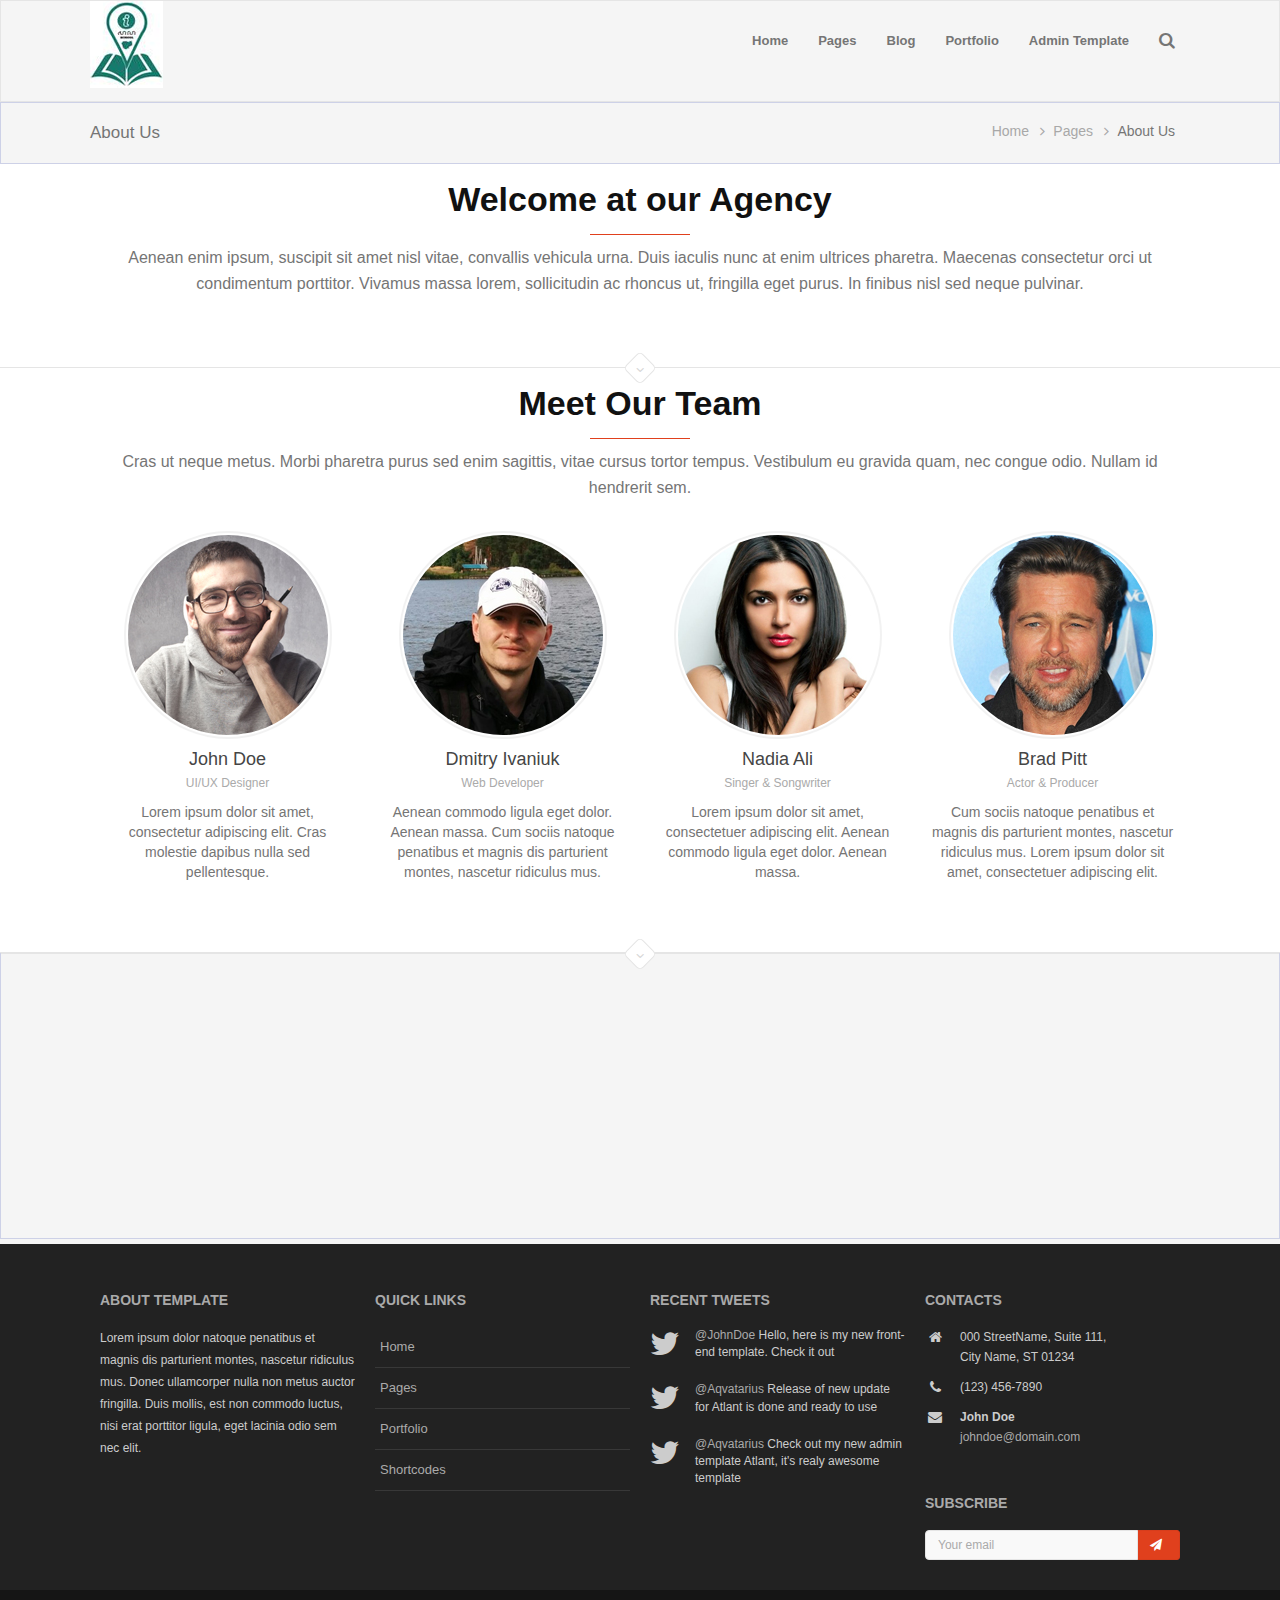
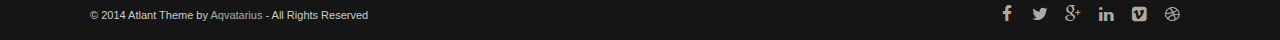
<file: pro/theme/dd-about-us.html>
<!DOCTYPE html>
<html lang="en">
    <head>
        <!-- META SECTION -->
        <title>Atlant - Front-End Template</title>
        <meta http-equiv="Content-Type" content="text/html; charset=utf-8" />
        <meta http-equiv="X-UA-Compatible" content="IE=edge" />
        <meta name="viewport" content="width=device-width, initial-scale=1" />
        <!-- END META SECTION -->
        
        <link rel="stylesheet" type="text/css" href="css/styles.css" media="screen" />
        
    </head>
    <body>
        <!-- page container -->
        <div class="page-container">
            
            <!-- page header -->
            <div class="page-header">
                
                <!-- page header holder -->
                <div class="page-header-holder">
                    
                    <!-- page logo -->
                    <div class="logo">
                        <a href="index.html">Atlant - Front-end Template</a>
                    </div>
                    <!-- ./page logo -->
                    

                    <!-- search -->
                    <div class="search">
                        <div class="search-button"><span class="fa fa-search"></span></div>
                        <div class="search-container animated fadeInDown">
                            <form action="#" method="post">
                                <div class="input-group">
                                    <input type="text" class="form-control" placeholder="Search..."/>
                                    <div class="input-group-btn">
                                        <button class="btn btn-primary"><span class="fa fa-search"></span></button>
                                    </div>
                                </div>
                            </form>
                        </div>
                    </div>
                    <!-- ./search -->

                    <!-- nav mobile bars -->
                    <div class="navigation-toggle">
                        <div class="navigation-toggle-button"><span class="fa fa-bars"></span></div>
                    </div>
                    <!-- ./nav mobile bars -->
                    
                    <!-- navigation -->
                    <ul class="navigation">
                        <li>
                            <a href="#">Home</a>
                            <ul>
                                <li><a href="index.html">With Slider</a></li>
                                <li><a href="index-default.html">Default</a></li>
                            </ul>
                        </li>
                        <li>
                            <a href="#">Pages</a>
                            <ul>
                                <li><a href="about-us.html">About Us</a></li>
                                <li><a href="contacts.html">Contacts</a></li>
                                <li><a href="pricing.html">Pricing</a></li>
                            </ul>
                        </li>
                        <li>
                            <a href="#">Blog</a>
                            <ul>
                                <li><a href="blog-grid.html">Blog Grid</a></li>
                                <li><a href="blog-post.html">Blog Post</a></li>                                
                            </ul>
                        </li>
                        <li>
                            <a href="#">Portfolio</a>
                            <ul>
                                <li><a href="portfolio-with-title.html">Portfolio With Title</a></li>
                                <li><a href="portfolio-2column.html">Portfolio 2 Column</a></li>
                                <li><a href="portfolio-3column.html">Portfolio 3 Column</a></li>
                                <li><a href="portfolio-4column.html">Portfolio 4 Column</a></li>
                            </ul>
                        </li>
                        <li><a href="../html/index.html">Admin Template</a></li>
                    </ul>
                    <!-- ./navigation -->                        

                    
                </div>
                <!-- ./page header holder -->
                
            </div>
            <!-- ./page header -->
            
            <!-- page content -->
            <div class="page-content">
                
                <!-- page content wrapper -->
                <div class="page-content-wrap bg-light">
                    <!-- page content holder -->
                    <div class="page-content-holder no-padding">
                        <!-- page title -->
                        <div class="page-title">                            
                            <h1>About Us</h1>
                            <!-- breadcrumbs -->
                            <ul class="breadcrumb">
                                <li><a href="index.html">Home</a></li>
                                <li><a href="#">Pages</a></li>
                                <li class="active">About Us</li>
                            </ul>               
                            <!-- ./breadcrumbs -->
                        </div>
                        <!-- ./page title -->
                    </div>
                    <!-- ./page content holder -->
                </div>
                <!-- ./page content wrapper -->
                
                               
                <!-- page content wrapper -->
                <div class="page-content-wrap">                    
                    <!-- page content holder -->
                    <div class="page-content-holder">
                        
                        <div class="block-heading block-heading-centralized this-animate" data-animate="fadeInDown">
                            <h2 class="heading-underline">Welcome at our Agency</h2>
                            <div class="block-heading-text">
                                Aenean enim ipsum, suscipit sit amet nisl vitae, convallis vehicula urna. Duis iaculis nunc at enim ultrices pharetra. Maecenas consectetur orci ut condimentum porttitor. Vivamus massa lorem, sollicitudin ac rhoncus ut, fringilla eget purus. In finibus nisl sed neque pulvinar.
                            </div>
                        </div>
                        
                    </div>
                    <!-- ./page content holder -->
                </div>
                <!-- ./page content wrapper -->
                

                <!-- page content wrapper -->
                <div class="page-content-wrap">
                    
                    <div class="divider"><div class="box"><span class="fa fa-angle-down"></span></div></div>                    
                    
                    <!-- page content holder -->
                    <div class="page-content-holder">                        
                        
                        <div class="block-heading block-heading-centralized this-animate" data-animate="fadeInDown">
                            <h2 class="heading-underline">Meet Our Team</h2>
                            <div class="block-heading-text">
                                Cras ut neque metus. Morbi pharetra purus sed enim sagittis, vitae cursus tortor tempus. Vestibulum eu gravida quam, nec congue odio. Nullam id hendrerit sem.
                            </div>
                        </div>
                        
                        <div class="row">
                            
                            <div class="col-md-3 col-sm-3 col-xs-3">
                                <div class="text-column text-column-centralized this-animate" data-animate="fadeIn">
                                    <div class="text-column-image">
                                        <img src="assets/img/users/user2.jpg" alt="John Doe" class="img-circle">
                                    </div>
                                    <h5>John Doe</h5>
                                    <div class="text-column-subtitle">UI/UX Designer</div>
                                    <div class="text-column-info">
                                        Lorem ipsum dolor sit amet, consectetur adipiscing elit. Cras molestie dapibus nulla sed pellentesque.
                                    </div>
                                </div>
                            </div>
                            
                            <div class="col-md-3 col-sm-3 col-xs-3">
                                <div class="text-column text-column-centralized this-animate" data-animate="fadeIn">
                                    <div class="text-column-image">
                                        <img src="assets/img/users/user.jpg" alt="Dmitry Ivaniuk" class="img-circle">
                                    </div>
                                    <h5>Dmitry Ivaniuk</h5>
                                    <div class="text-column-subtitle">Web Developer</div>
                                    <div class="text-column-info">
                                        Aenean commodo ligula eget dolor. Aenean massa. Cum sociis natoque penatibus et magnis dis parturient montes, nascetur ridiculus mus.
                                    </div>
                                </div>
                            </div>
                            
                            <div class="col-md-3 col-sm-3 col-xs-3">                  
                                <div class="text-column text-column-centralized this-animate" data-animate="fadeIn">
                                    <div class="text-column-image">
                                        <img src="assets/img/users/user3.jpg" alt="Nadia Ali" class="img-circle">
                                    </div>
                                    <h5>Nadia Ali</h5>
                                    <div class="text-column-subtitle">Singer &amp; Songwriter</div>
                                    <div class="text-column-info">
                                        Lorem ipsum dolor sit amet, consectetuer adipiscing elit. Aenean commodo ligula eget dolor. Aenean massa. 
                                    </div>
                                </div>                                
                            </div>
                            
                            <div class="col-md-3 col-sm-3 col-xs-3">                 
                                <div class="text-column text-column-centralized this-animate" data-animate="fadeIn">
                                    <div class="text-column-image">
                                        <img src="assets/img/users/user4.jpg" alt="Brad Pitt" class="img-circle">
                                    </div>
                                    <h5>Brad Pitt</h5>
                                    <div class="text-column-subtitle">Actor &amp; Producer</div>
                                    <div class="text-column-info">
                                        Cum sociis natoque penatibus et magnis dis parturient montes, nascetur ridiculus mus. Lorem ipsum dolor sit amet, consectetuer adipiscing elit.
                                    </div>
                                </div>                                
                            </div>
                            
                        </div>
                        
                    </div>
                    <!-- ./page content holder -->
                </div>                
                <!-- ./page content wrapper -->
                
                <!-- page content wrapper -->
                <div class="page-content-wrap bg-light">
                    
                    <div class="divider"><div class="box"><span class="fa fa-angle-down"></span></div></div>                    
                    
                    <!-- page content holder -->
                    <div class="page-content-holder">
                                                
                        <div class="row">
                            
                            <div class="col-md-4">                                
                                <div class="text-column text-column-centralized this-animate" data-animate="fadeInLeft">
                                    <div class="text-column-icon">
                                        <span class="fa fa-star"></span>
                                    </div>
                                    <h4>Company Mission</h4>
                                    <div class="text-column-info">
                                        Fugiat dapibus, tellus ac cursus commodo, mauris sit condim eser ntumsi nibh, uum a justo vitaes amet risus amets un. Posi sectetut amet fermntum orem ipsum quia dolor sit amet, consectetur, adipisci velit, sed quia nons.
                                    </div>
                                </div>                                
                            </div>
                            
                            <div class="col-md-4">                                
                                <div class="text-column text-column-centralized this-animate" data-animate="fadeInUp">
                                    <div class="text-column-icon">
                                        <span class="fa fa-hand-o-up"></span>
                                    </div>
                                    <h4>Our Skills</h4>
                                    <div class="text-column-info">
                                        Donec eget bibendum purus. Pellentesque risus dui, fringilla et luctus sit amet, pulvinar eget ante. Nulla a venenatis metus. Vivamus dignissim urna eget velit luctus, ut vestibulum mi dignissim. Maecenas imperdiet.
                                    </div>
                                </div>                                
                            </div>
                            
                            <div class="col-md-4">                                
                                <div class="text-column text-column-centralized this-animate" data-animate="fadeInRight">
                                    <div class="text-column-icon">
                                        <span class="fa fa-clock-o"></span>
                                    </div>
                                    <h4>Work Progress</h4>
                                    <div class="text-column-info">
                                        Morbi iaculis finibus nisi sed convallis. Sed id ex varius, suscipit orci in, rhoncus magna. Aliquam aliquam magna felis, ac euismod ligula blandit id. Praesent ac mollis enim, eget euismod ligula.
                                    </div>
                                </div>                                
                            </div>
                            
                        </div>
                    </div>
                    <!-- ./page content holder -->
                </div>
                <!-- ./page content wrapper -->
                
            </div>
            <!-- ./page content -->
            
            <!-- page footer -->
            <div class="page-footer">
                
                <!-- page footer wrap -->
                <div class="page-footer-wrap bg-dark-gray">
                    <!-- page footer holder -->
                    <div class="page-footer-holder page-footer-holder-main">
                                                
                        <div class="row">
                            
                            <!-- about -->
                            <div class="col-md-3">
                                <h3>About Template</h3>
                                <p>Lorem ipsum dolor natoque penatibus et magnis dis parturient montes, nascetur ridiculus mus. Donec ullamcorper nulla non metus auctor fringilla. Duis mollis, est non commodo luctus, nisi erat porttitor ligula, eget lacinia odio sem nec elit.</p>
                            </div>
                            <!-- ./about -->
                            
                            <!-- quick links -->
                            <div class="col-md-3">
                                <h3>Quick links</h3>
                                
                                <div class="list-links">
                                    <a href="#">Home</a>                                    
                                    <a href="#">Pages</a>
                                    <a href="#">Portfolio</a>
                                    <a href="#">Shortcodes</a>
                                </div>                                
                            </div>
                            <!-- ./quick links -->
                            
                            <!-- recent tweets -->
                            <div class="col-md-3">
                                <h3>Recent Tweets</h3>
                                
                                <div class="list-with-icon small">
                                    <div class="item">
                                        <div class="icon">
                                            <span class="fa fa-twitter"></span>
                                        </div>
                                        <div class="text">
                                            <a href="#">@JohnDoe</a> Hello, here is my new front-end template. Check it out
                                        </div>
                                    </div>
                                    <div class="item">
                                        <div class="icon">
                                            <span class="fa fa-twitter"></span>
                                        </div>
                                        <div class="text">
                                            <a href="#">@Aqvatarius</a> Release of new update for Atlant is done and ready to use
                                        </div>
                                    </div>
                                    <div class="item">
                                        <div class="icon">
                                            <span class="fa fa-twitter"></span>
                                        </div>
                                        <div class="text">
                                            <a href="#">@Aqvatarius</a> Check out my new admin template Atlant, it's realy awesome template
                                        </div>
                                    </div>
                                </div>
                                
                            </div>
                            <!-- ./recent tweets -->
                            
                            <!-- contacts -->
                            <div class="col-md-3">
                                <h3>Contacts</h3>
                                
                                <div class="footer-contacts">
                                    <div class="fc-row">
                                        <span class="fa fa-home"></span>
                                        000 StreetName, Suite 111,<br/> 
                                        City Name, ST 01234
                                    </div>
                                    <div class="fc-row">
                                        <span class="fa fa-phone"></span>
                                        (123) 456-7890
                                    </div>
                                    <div class="fc-row">
                                        <span class="fa fa-envelope"></span>
                                        <strong>John Doe</strong><br>
                                        <a href="mailto:#">johndoe@domain.com</a>
                                    </div>                                    
                                </div>
                                
                                <h3>Subscribe</h3>
                                <div class="input-group">
                                    <input type="text" class="form-control" placeholder="Your email"/>
                                    <div class="input-group-btn">
                                        <button class="btn btn-primary"><span class="fa fa-paper-plane"></span></button>
                                    </div>
                                </div>
                                
                            </div>
                            <!-- ./contacts -->
                            
                        </div>
                        
                    </div>
                    <!-- ./page footer holder -->
                </div>
                <!-- ./page footer wrap -->
                
                <!-- page footer wrap -->
                <div class="page-footer-wrap bg-darken-gray">
                    <!-- page footer holder -->
                    <div class="page-footer-holder">
                        
                        <!-- copyright -->
                        <div class="copyright">
                            &copy; 2014 Atlant Theme by <a href="#">Aqvatarius</a> - All Rights Reserved                            
                        </div>
                        <!-- ./copyright -->
                        
                        <!-- social links -->
                        <div class="social-links">
                            <a href="#"><span class="fa fa-facebook"></span></a>
                            <a href="#"><span class="fa fa-twitter"></span></a>
                            <a href="#"><span class="fa fa-google-plus"></span></a>
                            <a href="#"><span class="fa fa-linkedin"></span></a>
                            <a href="#"><span class="fa fa-vimeo-square"></span></a>
                            <a href="#"><span class="fa fa-dribbble"></span></a>
                        </div>                        
                        <!-- ./social links -->
                        
                    </div>
                    <!-- ./page footer holder -->
                </div>
                <!-- ./page footer wrap -->
                
            </div>
            <!-- ./page footer -->
            
        </div>        
        <!-- ./page container -->
        
        <!-- page scripts -->
        <script type="text/javascript" src="js/plugins/jquery/jquery.min.js"></script>
        <script type="text/javascript" src="js/plugins/bootstrap/bootstrap.min.js"></script>
        
        <script type="text/javascript" src="js/plugins/mixitup/jquery.mixitup.js"></script>
        <script type="text/javascript" src="js/plugins/appear/jquery.appear.js"></script>
        
        <script type="text/javascript" src="js/actions.js"></script>                
        <!-- ./page scripts -->
    </body>
</html>
</file>
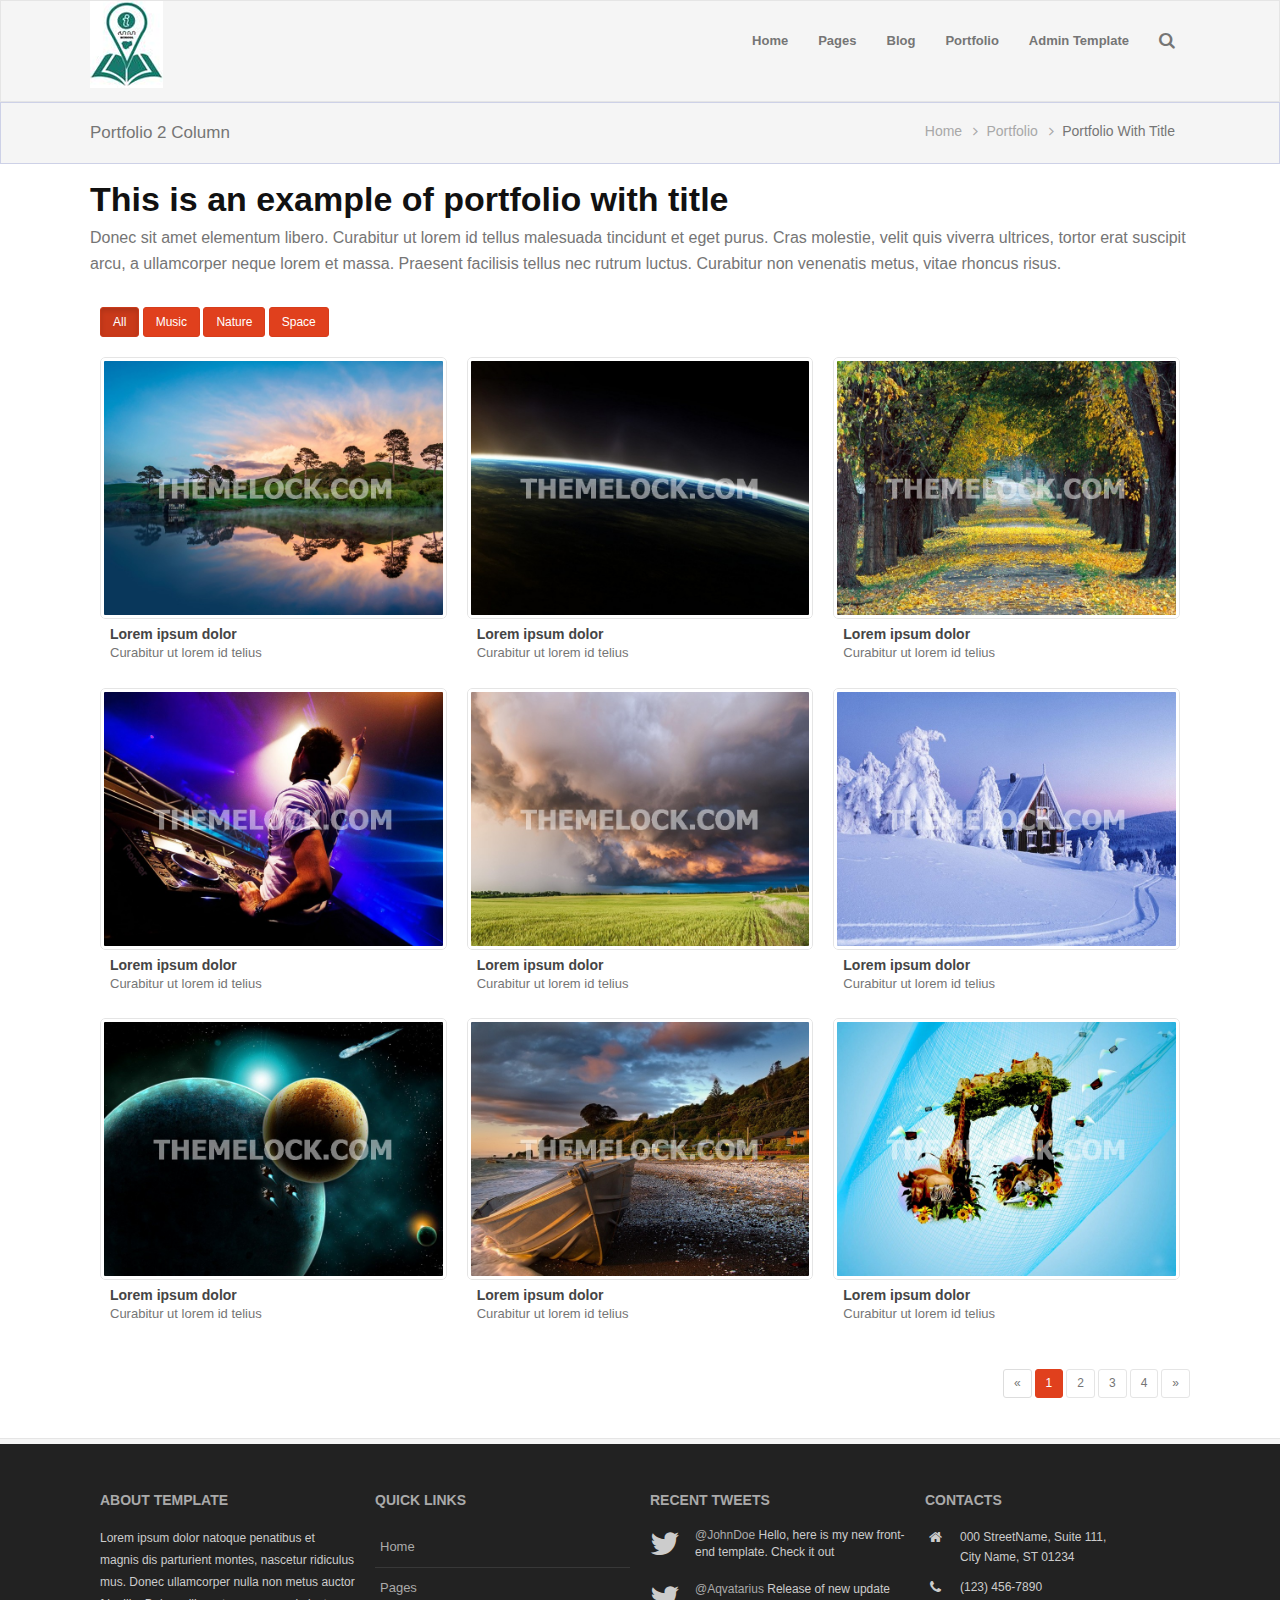
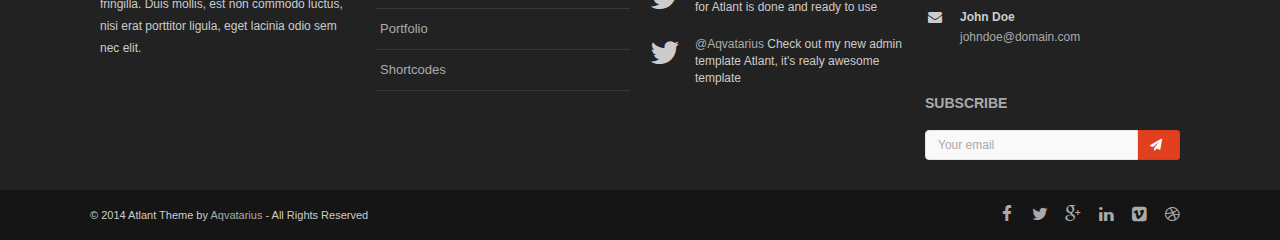
<file: pro/theme/portfolio-with-title.html>
<!DOCTYPE html>
<html lang="en">
    <head>
        <!-- META SECTION -->
        <title>Atlant - Front-End Template</title>
        <meta http-equiv="Content-Type" content="text/html; charset=utf-8" />
        <meta http-equiv="X-UA-Compatible" content="IE=edge" />
        <meta name="viewport" content="width=device-width, initial-scale=1" />
        <!-- END META SECTION -->
        
        <link rel="stylesheet" type="text/css" href="css/styles.css" media="screen" />
        
    </head>
    <body>
        <!-- page container -->
        <div class="page-container">
            
            <!-- page header -->
            <div class="page-header">
                
                <!-- page header holder -->
                <div class="page-header-holder">
                    
                    <!-- page logo -->
                    <div class="logo">
                        <a href="index.html">Atlant - Front-end Template</a>
                    </div>
                    <!-- ./page logo -->
                    

                    <!-- search -->
                    <div class="search">
                        <div class="search-button"><span class="fa fa-search"></span></div>
                        <div class="search-container animated fadeInDown">
                            <form action="#" method="post">
                                <div class="input-group">
                                    <input type="text" class="form-control" placeholder="Search..."/>
                                    <div class="input-group-btn">
                                        <button class="btn btn-primary"><span class="fa fa-search"></span></button>
                                    </div>
                                </div>
                            </form>
                        </div>
                    </div>
                    <!-- ./search -->

                    <!-- nav mobile bars -->
                    <div class="navigation-toggle">
                        <div class="navigation-toggle-button"><span class="fa fa-bars"></span></div>
                    </div>
                    <!-- ./nav mobile bars -->
                    
                    <!-- navigation -->
                    <ul class="navigation">
                        <li>
                            <a href="#">Home</a>
                            <ul>
                                <li><a href="index.html">With Slider</a></li>
                                <li><a href="index-default.html">Default</a></li>
                            </ul>
                        </li>
                        <li>
                            <a href="#">Pages</a>
                            <ul>
                                <li><a href="about-us.html">About Us</a></li>
                                <li><a href="contacts.html">Contacts</a></li>
                                <li><a href="pricing.html">Pricing</a></li>
                            </ul>
                        </li>
                        <li>
                            <a href="#">Blog</a>
                            <ul>
                                <li><a href="blog-grid.html">Blog Grid</a></li>
                                <li><a href="blog-post.html">Blog Post</a></li>                                
                            </ul>
                        </li>
                        <li>
                            <a href="#">Portfolio</a>
                            <ul>
                                <li><a href="portfolio-with-title.html">Portfolio With Title</a></li>
                                <li><a href="portfolio-2column.html">Portfolio 2 Column</a></li>
                                <li><a href="portfolio-3column.html">Portfolio 3 Column</a></li>
                                <li><a href="portfolio-4column.html">Portfolio 4 Column</a></li>
                            </ul>
                        </li>
                        <li><a href="../html/index.html">Admin Template</a></li>
                    </ul>
                    <!-- ./navigation -->                        

                    
                </div>
                <!-- ./page header holder -->
                
            </div>
            <!-- ./page header -->
            
            <!-- page content -->
            <div class="page-content">
                
                <!-- page content wrapper -->
                <div class="page-content-wrap bg-light">
                    <!-- page content holder -->
                    <div class="page-content-holder no-padding">
                        <!-- page title -->
                        <div class="page-title">                            
                            <h1>Portfolio 2 Column</h1>
                            <!-- breadcrumbs -->
                            <ul class="breadcrumb">
                                <li><a href="index.html">Home</a></li>
                                <li><a href="#">Portfolio</a></li>
                                <li class="active">Portfolio With Title</li>
                            </ul>               
                            <!-- ./breadcrumbs -->
                        </div>
                        <!-- ./page title -->
                    </div>
                    <!-- ./page content holder -->
                </div>
                <!-- ./page content wrapper -->
                
                               
                <!-- page content wrapper -->
                <div class="page-content-wrap">                    
                    <!-- page content holder -->
                    <div class="page-content-holder">
                        
                        <div class="block-heading this-animate" data-animate="fadeInDown">
                            <h2>This is an example of portfolio with title</h2>
                            <div class="block-heading-text">
                                Donec sit amet elementum libero. Curabitur ut lorem id tellus malesuada tincidunt et eget purus. Cras molestie, velit quis viverra ultrices, tortor erat suscipit arcu, a ullamcorper neque lorem et massa. Praesent facilisis tellus nec rutrum luctus. Curabitur non venenatis metus, vitae rhoncus risus.
                            </div>
                        </div>
                        
                        <div class="row">
                            <div class="col-md-12 gallery-filter">
                                <div class="button-panel">
                                    <button data-filter="all" class="btn btn-primary filter">All</button>
                                    <button data-filter=".cat_music" class="btn btn-primary filter">Music</button>
                                    <button data-filter=".cat_nature" class="btn btn-primary filter">Nature</button>
                                    <button data-filter=".cat_space" class="btn btn-primary filter">Space</button>
                                </div>
                            </div>
                        </div>                        
                        
                        <div class="row mix-grid thumbnails">
                            <div class="col-md-4 col-xs-4 mix cat_nature cat_all">
                                <a class="thumbnail-item">
                                    <img src="assets/img/gallery/nature-1.jpg" alt="Nature 1"/>
                                    <div class="thumbnail-info">
                                        <p>Curabitur ut lorem id tellus malesuada tincidunt et eget purus</p>
                                        <button class="btn btn-primary"><span class="fa fa-link"></span></button>
                                        <button class="btn btn-primary"><span class="fa fa-eye"></span></button>
                                    </div>
                                </a>
                                <div class="thumbnail-data">
                                    <h5>Lorem ipsum dolor</h5>
                                    <p>Curabitur ut lorem id telius</p>
                                </div>                                
                            </div>
                            <div class="col-md-4 col-xs-4 mix cat_space cat_all">
                                <a class="thumbnail-item">
                                    <img src="assets/img/gallery/space-1.jpg" alt="Space 1"/>
                                    <div class="thumbnail-info">
                                        <p>Curabitur ut lorem id tellus malesuada tincidunt et eget purus</p>
                                        <button class="btn btn-primary"><span class="fa fa-link"></span></button>
                                        <button class="btn btn-primary"><span class="fa fa-eye"></span></button>
                                    </div>                                   
                                </a>
                                <div class="thumbnail-data">
                                    <h5>Lorem ipsum dolor</h5>
                                    <p>Curabitur ut lorem id telius</p>
                                </div>                                
                            </div>
                            <div class="col-md-4 col-xs-4 mix cat_nature cat_all">
                                <a class="thumbnail-item">
                                    <img src="assets/img/gallery/nature-2.jpg" alt="Nature 2"/>
                                    <div class="thumbnail-info">
                                        <p>Curabitur ut lorem id tellus malesuada tincidunt et eget purus</p>
                                        <button class="btn btn-primary"><span class="fa fa-link"></span></button>
                                        <button class="btn btn-primary"><span class="fa fa-eye"></span></button>
                                    </div>                                    
                                </a>
                                <div class="thumbnail-data">
                                    <h5>Lorem ipsum dolor</h5>
                                    <p>Curabitur ut lorem id telius</p>
                                </div>                                
                            </div>
                            <div class="col-md-4 col-xs-4 mix cat_music cat_all">
                                <a class="thumbnail-item">
                                    <img src="assets/img/gallery/music-2.jpg" alt="Music 2"/>
                                    <div class="thumbnail-info">
                                        <p>Curabitur ut lorem id tellus malesuada tincidunt et eget purus</p>
                                        <button class="btn btn-primary"><span class="fa fa-link"></span></button>
                                        <button class="btn btn-primary"><span class="fa fa-eye"></span></button>
                                    </div>                                    
                                </a>
                                <div class="thumbnail-data">
                                    <h5>Lorem ipsum dolor</h5>
                                    <p>Curabitur ut lorem id telius</p>
                                </div>                                
                            </div>
                            <div class="col-md-4 col-xs-4 mix cat_nature cat_all">
                                <a class="thumbnail-item">
                                    <img src="assets/img/gallery/nature-3.jpg" alt="Nature 3"/>
                                    <div class="thumbnail-info">
                                        <p>Curabitur ut lorem id tellus malesuada tincidunt et eget purus</p>
                                        <button class="btn btn-primary"><span class="fa fa-link"></span></button>
                                        <button class="btn btn-primary"><span class="fa fa-eye"></span></button>
                                    </div>                                    
                                </a>
                                <div class="thumbnail-data">
                                    <h5>Lorem ipsum dolor</h5>
                                    <p>Curabitur ut lorem id telius</p>
                                </div>                                
                            </div>
                            <div class="col-md-4 col-xs-4 mix cat_nature cat_all">
                                <a class="thumbnail-item">
                                    <img src="assets/img/gallery/nature-4.jpg" alt="Nature 4"/>
                                    <div class="thumbnail-info">
                                        <p>Curabitur ut lorem id tellus malesuada tincidunt et eget purus</p>
                                        <button class="btn btn-primary"><span class="fa fa-link"></span></button>
                                        <button class="btn btn-primary"><span class="fa fa-eye"></span></button>
                                    </div>                                    
                                </a>
                                <div class="thumbnail-data">
                                    <h5>Lorem ipsum dolor</h5>
                                    <p>Curabitur ut lorem id telius</p>
                                </div>                                
                            </div>
                            <div class="col-md-4 col-xs-4 mix cat_space cat_all">
                                <a class="thumbnail-item">
                                    <img src="assets/img/gallery/space-2.jpg" alt="Space 2"/>
                                    <div class="thumbnail-info">
                                        <p>Curabitur ut lorem id tellus malesuada tincidunt et eget purus</p>
                                        <button class="btn btn-primary"><span class="fa fa-link"></span></button>
                                        <button class="btn btn-primary"><span class="fa fa-eye"></span></button>
                                    </div>                                    
                                </a>
                                <div class="thumbnail-data">
                                    <h5>Lorem ipsum dolor</h5>
                                    <p>Curabitur ut lorem id telius</p>
                                </div>                                
                            </div>
                            <div class="col-md-4 col-xs-4 mix cat_nature cat_all">
                                <a class="thumbnail-item">
                                    <img src="assets/img/gallery/nature-5.jpg" alt="Nature 5"/>
                                    <div class="thumbnail-info">
                                        <p>Curabitur ut lorem id tellus malesuada tincidunt et eget purus</p>
                                        <button class="btn btn-primary"><span class="fa fa-link"></span></button>
                                        <button class="btn btn-primary"><span class="fa fa-eye"></span></button>
                                    </div>                                   
                                </a>
                                <div class="thumbnail-data">
                                    <h5>Lorem ipsum dolor</h5>
                                    <p>Curabitur ut lorem id telius</p>
                                </div>                                 
                            </div>                                
                            <div class="col-md-4 col-xs-4 mix cat_music cat_all">
                                <a class="thumbnail-item">
                                    <img src="assets/img/gallery/music-1.jpg" alt="Music 1"/>
                                    <div class="thumbnail-info">
                                        <p>Curabitur ut lorem id tellus malesuada tincidunt et eget purus</p>
                                        <button class="btn btn-primary"><span class="fa fa-link"></span></button>
                                        <button class="btn btn-primary"><span class="fa fa-eye"></span></button>
                                    </div>                                                                        
                                </a>
                                <div class="thumbnail-data">
                                    <h5>Lorem ipsum dolor</h5>
                                    <p>Curabitur ut lorem id telius</p>
                                </div>
                            </div>
                        </div>
                        
                        <ul class="pagination pagination-sm pull-right">
                            <li class="disabled"><a href="#">«</a></li>
                            <li class="active"><a href="#">1</a></li>
                            <li><a href="#">2</a></li>
                            <li><a href="#">3</a></li>
                            <li><a href="#">4</a></li>                                    
                            <li><a href="#">»</a></li>
                        </ul>                        
                        
                    </div>
                    <!-- ./page content holder -->
                </div>
                <!-- ./page content wrapper -->
                                
            </div>
            <!-- ./page content -->
            
            <!-- page footer -->
            <div class="page-footer">
                
                <!-- page footer wrap -->
                <div class="page-footer-wrap bg-dark-gray">
                    <!-- page footer holder -->
                    <div class="page-footer-holder page-footer-holder-main">
                                                
                        <div class="row">
                            
                            <!-- about -->
                            <div class="col-md-3">
                                <h3>About Template</h3>
                                <p>Lorem ipsum dolor natoque penatibus et magnis dis parturient montes, nascetur ridiculus mus. Donec ullamcorper nulla non metus auctor fringilla. Duis mollis, est non commodo luctus, nisi erat porttitor ligula, eget lacinia odio sem nec elit.</p>
                            </div>
                            <!-- ./about -->
                            
                            <!-- quick links -->
                            <div class="col-md-3">
                                <h3>Quick links</h3>
                                
                                <div class="list-links">
                                    <a href="#">Home</a>                                    
                                    <a href="#">Pages</a>
                                    <a href="#">Portfolio</a>
                                    <a href="#">Shortcodes</a>
                                </div>                                
                            </div>
                            <!-- ./quick links -->
                            
                            <!-- recent tweets -->
                            <div class="col-md-3">
                                <h3>Recent Tweets</h3>
                                
                                <div class="list-with-icon small">
                                    <div class="item">
                                        <div class="icon">
                                            <span class="fa fa-twitter"></span>
                                        </div>
                                        <div class="text">
                                            <a href="#">@JohnDoe</a> Hello, here is my new front-end template. Check it out
                                        </div>
                                    </div>
                                    <div class="item">
                                        <div class="icon">
                                            <span class="fa fa-twitter"></span>
                                        </div>
                                        <div class="text">
                                            <a href="#">@Aqvatarius</a> Release of new update for Atlant is done and ready to use
                                        </div>
                                    </div>
                                    <div class="item">
                                        <div class="icon">
                                            <span class="fa fa-twitter"></span>
                                        </div>
                                        <div class="text">
                                            <a href="#">@Aqvatarius</a> Check out my new admin template Atlant, it's realy awesome template
                                        </div>
                                    </div>
                                </div>
                                
                            </div>
                            <!-- ./recent tweets -->
                            
                            <!-- contacts -->
                            <div class="col-md-3">
                                <h3>Contacts</h3>
                                
                                <div class="footer-contacts">
                                    <div class="fc-row">
                                        <span class="fa fa-home"></span>
                                        000 StreetName, Suite 111,<br/> 
                                        City Name, ST 01234
                                    </div>
                                    <div class="fc-row">
                                        <span class="fa fa-phone"></span>
                                        (123) 456-7890
                                    </div>
                                    <div class="fc-row">
                                        <span class="fa fa-envelope"></span>
                                        <strong>John Doe</strong><br>
                                        <a href="mailto:#">johndoe@domain.com</a>
                                    </div>                                    
                                </div>
                                
                                <h3>Subscribe</h3>
                                <div class="input-group">
                                    <input type="text" class="form-control" placeholder="Your email"/>
                                    <div class="input-group-btn">
                                        <button class="btn btn-primary"><span class="fa fa-paper-plane"></span></button>
                                    </div>
                                </div>
                                
                            </div>
                            <!-- ./contacts -->
                            
                        </div>
                        
                    </div>
                    <!-- ./page footer holder -->
                </div>
                <!-- ./page footer wrap -->
                
                <!-- page footer wrap -->
                <div class="page-footer-wrap bg-darken-gray">
                    <!-- page footer holder -->
                    <div class="page-footer-holder">
                        
                        <!-- copyright -->
                        <div class="copyright">
                            &copy; 2014 Atlant Theme by <a href="#">Aqvatarius</a> - All Rights Reserved                            
                        </div>
                        <!-- ./copyright -->
                        
                        <!-- social links -->
                        <div class="social-links">
                            <a href="#"><span class="fa fa-facebook"></span></a>
                            <a href="#"><span class="fa fa-twitter"></span></a>
                            <a href="#"><span class="fa fa-google-plus"></span></a>
                            <a href="#"><span class="fa fa-linkedin"></span></a>
                            <a href="#"><span class="fa fa-vimeo-square"></span></a>
                            <a href="#"><span class="fa fa-dribbble"></span></a>
                        </div>                        
                        <!-- ./social links -->
                        
                    </div>
                    <!-- ./page footer holder -->
                </div>
                <!-- ./page footer wrap -->
                
            </div>
            <!-- ./page footer -->
            
        </div>        
        <!-- ./page container -->
        
        <!-- page scripts -->
        <script type="text/javascript" src="js/plugins/jquery/jquery.min.js"></script>
        <script type="text/javascript" src="js/plugins/bootstrap/bootstrap.min.js"></script>
        
        <script type="text/javascript" src="js/plugins/mixitup/jquery.mixitup.js"></script>
        <script type="text/javascript" src="js/plugins/appear/jquery.appear.js"></script>
        
        <script type="text/javascript" src="js/actions.js"></script>                
        <!-- ./page scripts -->
    </body>
</html>
</file>
<file: pro/theme/css/styles.css>
﻿@charset "UTF-8";

@import url(http://fonts.googleapis.com/css?family=Open+Sans:300italic,400italic,600italic,700italic,400,300,500,600,700&subset=latin,cyrillic-ext);
@import "bootstrap/bootstrap.min.css";
@import "fontawesome/font-awesome.min.css";
@import "animate/animate.min.css";

body {
    font-family: 'Kantumruy', sans-serif !important;
}

.moduletable {
    font-size: 18px;
}

.bg-light {
    border: 1px solid rgba(63, 81, 181, 0.22) !important;
}

.search-container {
    width: 400px !important;
}

.breadcrumb li, .breadcrumb li a {
    font-size: 14px !important;
}
/* Ratanak Customized */
.form-box{
    padding:40px;
    border:1px solid #E5E5E5;
}
.form-login{
     padding:20px;
     margin: 10px 10px;
    border:1px solid #E5E5E5;
}

.colorgraph {
    height: 5px;
    border-top: 0;
    background: #c4e17f;
    border-radius: 5px;
    background-image: -webkit-linear-gradient(left, #c4e17f, #c4e17f 12.5%, #f7fdca 12.5%, #f7fdca 25%, #fecf71 25%, #fecf71 37.5%, #f0776c 37.5%, #f0776c 50%, #db9dbe 50%, #db9dbe 62.5%, #c49cde 62.5%, #c49cde 75%, #669ae1 75%, #669ae1 87.5%, #62c2e4 87.5%, #62c2e4);
    background-image: -moz-linear-gradient(left, #c4e17f, #c4e17f 12.5%, #f7fdca 12.5%, #f7fdca 25%, #fecf71 25%, #fecf71 37.5%, #f0776c 37.5%, #f0776c 50%, #db9dbe 50%, #db9dbe 62.5%, #c49cde 62.5%, #c49cde 75%, #669ae1 75%, #669ae1 87.5%, #62c2e4 87.5%, #62c2e4);
    background-image: -o-linear-gradient(left, #c4e17f, #c4e17f 12.5%, #f7fdca 12.5%, #f7fdca 25%, #fecf71 25%, #fecf71 37.5%, #f0776c 37.5%, #f0776c 50%, #db9dbe 50%, #db9dbe 62.5%, #c49cde 62.5%, #c49cde 75%, #669ae1 75%, #669ae1 87.5%, #62c2e4 87.5%, #62c2e4);
    background-image: linear-gradient(to right, #c4e17f, #c4e17f 12.5%, #f7fdca 12.5%, #f7fdca 25%, #fecf71 25%, #fecf71 37.5%, #f0776c 37.5%, #f0776c 50%, #db9dbe 50%, #db9dbe 62.5%, #c49cde 62.5%, #c49cde 75%, #669ae1 75%, #669ae1 87.5%, #62c2e4 87.5%, #62c2e4);
}
/* PREDEFINED CLASSES */
.clearfix {
    zoom: 1;
}

    .clearfix:before,
    .clearfix:after {
        content: "";
        display: table;
    }

    .clearfix:after {
        clear: both;
    }
/* EOF PREDEFINED CLASSES */

html * {
    outline: none !important;
}

html,
body {
    padding: 0px;
    margin: 0px;
    position: relative;
    font-family: 'Open Sans', sans-serif;
    font-size: 12px;
    color: #757575;
    overflow-x: hidden;
    background: #ffffff;
}

.row {
    margin-left: 0px;
    margin-right: 0px;
}

    .row [class^='col-xs-'],
    .row [class^='col-sm-'],
    .row [class^='col-md-'],
    .row [class^='col-lg-'] {
        min-height: 1px;
        padding-left: 10px;
        padding-right: 10px;
    }

    .row.stacked [class^='col-xs-'],
    .row.stacked [class^='col-sm-'],
    .row.stacked [class^='col-md-'],
    .row.stacked [class^='col-lg-'] {
        padding-left: 0px;
        padding-right: 0px;
    }

a {
    color: #0088cc;
    -webkit-transition: color 200ms ease;
    -moz-transition: color 200ms ease;
    -ms-transition: color 200ms ease;
    -o-transition: color 200ms ease;
    transition: color 200ms ease;
}

    a:hover {
        color: #e0401d;
        text-decoration: none;
    }
/* START TEMPLATE */
.page-container {
    float: left;
    width: 100%;
    min-height: 100%;
    padding: 0px;
    margin: 0px;
    overflow: hidden;
    background: #ffffff;
    position: relative;
}

    .page-container .page-header {
        float: left;
        width: 100%;
        margin: 0px;
        padding: 0px;
        border-bottom: 0px;
        background: #F5F5F5;
        border: 1px solid #E5E5E5;
    }

        .page-container .page-header .page-header-holder {
            width: 1100px;
            margin: 0px auto;
        }

            .page-container .page-header .page-header-holder .logo {
                float: left;
                padding: 0px 0px;
            }

                .page-container .page-header .page-header-holder .logo a {
                    font-size: 1px;
                    color: #FFF;
                    text-indent: 99999px;
                    background: url("../img/logo.png") left top no-repeat;
                    width: 220px;
                    height: 100px;
                    float: left;
                    display: block;
                }

            .page-container .page-header .page-header-holder .navigation-toggle {
                float: right;
                position: relative;
                display: none;
            }

                .page-container .page-header .page-header-holder .navigation-toggle .navigation-toggle-button {
                    line-height: 80px;
                    height: 80px;
                    padding: 0px 15px;
                    font-size: 17px;
                    color: #757575;
                    cursor: pointer;
                    -webkit-transition: all 200ms ease;
                    -moz-transition: all 200ms ease;
                    -ms-transition: all 200ms ease;
                    -o-transition: all 200ms ease;
                    transition: all 200ms ease;
                }

                    .page-container .page-header .page-header-holder .navigation-toggle .navigation-toggle-button:hover {
                        color: #454545;
                    }

                .page-container .page-header .page-header-holder .navigation-toggle.active .navigation-toggle-button {
                    color: #e0401d;
                }

            .page-container .page-header .page-header-holder .navigation {
                float: right;
                display: block;
                list-style: none;
                padding: 0px;
                margin: 0px;
            }

                .page-container .page-header .page-header-holder .navigation li {
                    float: left;
                    display: block;
                    position: relative;
                }

                    .page-container .page-header .page-header-holder .navigation li > a {
                        float: left;
                        width: 100%;
                        line-height: 30px;
                        padding: 5px 15px;
                        font-size: 12px;
                        font-weight: 400;
                        color: #757575;
                        border-bottom: 1px solid #E5E5E5;
                        background: #FFF;
                        -webkit-transition: all 200ms ease;
                        -moz-transition: all 200ms ease;
                        -ms-transition: all 200ms ease;
                        -o-transition: all 200ms ease;
                        transition: all 200ms ease;
                        text-decoration: none;
                    }

                        .page-container .page-header .page-header-holder .navigation li > a:hover {
                            color: #454545;
                            background: #F9F9F9;
                        }

                    .page-container .page-header .page-header-holder .navigation li > ul {
                        display: none;
                        padding: 0px;
                        width: 220px;
                        position: absolute;
                        background: #FFF;
                        -moz-box-shadow: 0 8px 15px rgba(0, 0, 0, 0.1);
                        -webkit-box-shadow: 0 8px 15px rgba(0, 0, 0, 0.1);
                        box-shadow: 0 8px 15px rgba(0, 0, 0, 0.1);
                        border: 1px solid #E5E5E5;
                        border-top: 2px solid #e0401d;
                        -moz-border-radius: 0px 0px 5px 5px;
                        -webkit-border-radius: 0px 0px 5px 5px;
                        border-radius: 0px 0px 5px 5px;
                        left: 0px;
                        top: 78px;
                        z-index: 999;
                        -webkit-animation-duration: 300ms;
                        animation-duration: 300ms;
                        -webkit-animation-fill-mode: both;
                        animation-fill-mode: both;
                        -webkit-animation-name: fadeIn;
                        animation-name: fadeIn;
                    }

                        .page-container .page-header .page-header-holder .navigation li > ul li {
                            width: 100%;
                        }

                    .page-container .page-header .page-header-holder .navigation li:hover > ul {
                        display: block;
                    }

                    .page-container .page-header .page-header-holder .navigation li:last-child > a {
                        border-bottom-width: 0px;
                        -moz-border-radius: 0px 0px 5px 5px;
                        -webkit-border-radius: 0px 0px 5px 5px;
                        border-radius: 0px 0px 5px 5px;
                    }

                .page-container .page-header .page-header-holder .navigation > li > a {
                    display: block;
                    float: left;
                    line-height: 80px;
                    color: #757575;
                    font-size: 13px;
                    font-weight: 600;
                    padding: 0px 15px;
                    height: 80px;
                    border-bottom: 2px solid transparent;
                    text-decoration: none;
                    background: transparent;
                }

                    .page-container .page-header .page-header-holder .navigation > li > a:hover {
                        border-bottom-color: #e0401d;
                        background: transparent;
                        border-bottom-width: 2px;
                        -moz-border-radius: 0px;
                        -webkit-border-radius: 0px;
                        border-radius: 0px;
                        color: #454545;
                    }

                .page-container .page-header .page-header-holder .navigation > li.active > a {
                    border-bottom-color: #e0401d;
                    background: transparent;
                    border-bottom-width: 2px;
                    -moz-border-radius: 0px;
                    -webkit-border-radius: 0px;
                    border-radius: 0px;
                    color: #454545;
                }

            .page-container .page-header .page-header-holder .search {
                float: right;
                position: relative;
            }

                .page-container .page-header .page-header-holder .search .search-button {
                    line-height: 80px;
                    height: 80px;
                    padding: 0px 15px;
                    font-size: 17px;
                    color: #757575;
                    cursor: pointer;
                    -webkit-transition: all 200ms ease;
                    -moz-transition: all 200ms ease;
                    -ms-transition: all 200ms ease;
                    -o-transition: all 200ms ease;
                    transition: all 200ms ease;
                }

                    .page-container .page-header .page-header-holder .search .search-button:hover {
                        color: #454545;
                    }

                .page-container .page-header .page-header-holder .search .search-container {
                    display: none;
                    position: absolute;
                    right: 0px;
                    top: 90px;
                    width: 220px;
                    border: 1px solid #E5E5E5;
                    -moz-border-radius: 5px;
                    -webkit-border-radius: 5px;
                    border-radius: 5px;
                    -moz-box-shadow: 0 8px 15px rgba(0, 0, 0, 0.1);
                    -webkit-box-shadow: 0 8px 15px rgba(0, 0, 0, 0.1);
                    box-shadow: 0 8px 15px rgba(0, 0, 0, 0.1);
                    padding: 10px;
                    background: #FFF;
                    z-index: 1;
                }

                    .page-container .page-header .page-header-holder .search .search-container:after,
                    .page-container .page-header .page-header-holder .search .search-container:before {
                        bottom: 100%;
                        right: 15px;
                        border: solid transparent;
                        content: " ";
                        height: 0px;
                        width: 0px;
                        position: absolute;
                        pointer-events: none;
                    }

                    .page-container .page-header .page-header-holder .search .search-container:after {
                        border-color: rgba(255, 255, 255, 0);
                        border-bottom-color: #FFF;
                        border-width: 5px;
                        margin-left: -5px;
                        right: 16px;
                    }

                    .page-container .page-header .page-header-holder .search .search-container:before {
                        border-color: rgba(213, 213, 213, 0);
                        border-bottom-color: #D5D5D5;
                        border-width: 6px;
                        margin-left: -6px;
                    }

                .page-container .page-header .page-header-holder .search.active .search-button {
                    color: #e0401d;
                }

                .page-container .page-header .page-header-holder .search.active .search-container {
                    display: block;
                }

    .page-container.page-header-fixed .page-header {
        position: fixed;
        z-index: 2;
        background: #F5F5F5;
        border: 1px solid #E5E5E5;
    }

        .page-container.page-header-fixed .page-header .page-header-holder .logo {
            padding: 0px 0px;
            -webkit-transition: all 200ms ease;
            -moz-transition: all 200ms ease;
            -ms-transition: all 200ms ease;
            -o-transition: all 200ms ease;
            transition: all 200ms ease;
        }

            .page-container.page-header-fixed .page-header .page-header-holder .logo a {
                background-position: left center;
            }

        .page-container.page-header-fixed .page-header .page-header-holder .navigation-toggle .navigation-toggle-button {
            height: 50px;
            line-height: 50px;
            -webkit-transition: all 200ms ease;
            -moz-transition: all 200ms ease;
            -ms-transition: all 200ms ease;
            -o-transition: all 200ms ease;
            transition: all 200ms ease;
        }

        .page-container.page-header-fixed .page-header .page-header-holder .navigation > li > a {
            line-height: 50px;
            height: 50px;
            -webkit-transition: all 200ms ease;
            -moz-transition: all 200ms ease;
            -ms-transition: all 200ms ease;
            -o-transition: all 200ms ease;
            transition: all 200ms ease;
        }

        .page-container.page-header-fixed .page-header .page-header-holder .navigation > li > ul {
            top: 48px;
        }

        .page-container.page-header-fixed .page-header .page-header-holder .search .search-button {
            height: 50px;
            line-height: 50px;
            -webkit-transition: all 200ms ease;
            -moz-transition: all 200ms ease;
            -ms-transition: all 200ms ease;
            -o-transition: all 200ms ease;
            transition: all 200ms ease;
        }

        .page-container.page-header-fixed .page-header .page-header-holder .search .search-container {
            top: 60px;
        }

    .page-container .page-content {
        float: left;
        width: 100%;
        padding: 0px;
        margin: 0px;
    }

        .page-container .page-content .page-content-wrap {
            float: left;
            width: 100%;
            border-bottom: 1px solid #E5E5E5;
        }

            .page-container .page-content .page-content-wrap .page-content-holder {
                width: 1100px;
                margin: 0px auto;
                /*padding: 60px 0px 40px;*/
                padding: 20px 0px 40px;
                zoom: 1;
            }

                .page-container .page-content .page-content-wrap .page-content-holder:before,
                .page-container .page-content .page-content-wrap .page-content-holder:after {
                    content: "";
                    display: table;
                }

                .page-container .page-content .page-content-wrap .page-content-holder:after {
                    clear: both;
                }

                .page-container .page-content .page-content-wrap .page-content-holder h1,
                .page-container .page-content .page-content-wrap .page-content-holder h2,
                .page-container .page-content .page-content-wrap .page-content-holder h3,
                .page-container .page-content .page-content-wrap .page-content-holder h4,
                .page-container .page-content .page-content-wrap .page-content-holder h5,
                .page-container .page-content .page-content-wrap .page-content-holder h6 {
                    color: #454545;
                    padding: 0px;
                    margin: 0px;
                    position: relative;
                }

                    .page-container .page-content .page-content-wrap .page-content-holder h1.heading-underline,
                    .page-container .page-content .page-content-wrap .page-content-holder h2.heading-underline,
                    .page-container .page-content .page-content-wrap .page-content-holder h3.heading-underline,
                    .page-container .page-content .page-content-wrap .page-content-holder h4.heading-underline,
                    .page-container .page-content .page-content-wrap .page-content-holder h5.heading-underline,
                    .page-container .page-content .page-content-wrap .page-content-holder h6.heading-underline {
                        padding-bottom: 20px;
                    }

                        .page-container .page-content .page-content-wrap .page-content-holder h1.heading-underline:after,
                        .page-container .page-content .page-content-wrap .page-content-holder h2.heading-underline:after,
                        .page-container .page-content .page-content-wrap .page-content-holder h3.heading-underline:after,
                        .page-container .page-content .page-content-wrap .page-content-holder h4.heading-underline:after,
                        .page-container .page-content .page-content-wrap .page-content-holder h5.heading-underline:after,
                        .page-container .page-content .page-content-wrap .page-content-holder h6.heading-underline:after {
                            content: " ";
                            position: absolute;
                            bottom: 0px;
                            width: 100px;
                            height: 1px;
                            background: #e0401d;
                            left: 50%;
                            margin-left: -50px;
                        }

                    .page-container .page-content .page-content-wrap .page-content-holder h1 strong,
                    .page-container .page-content .page-content-wrap .page-content-holder h2 strong,
                    .page-container .page-content .page-content-wrap .page-content-holder h3 strong,
                    .page-container .page-content .page-content-wrap .page-content-holder h4 strong,
                    .page-container .page-content .page-content-wrap .page-content-holder h5 strong,
                    .page-container .page-content .page-content-wrap .page-content-holder h6 strong {
                        color: #e0401d;
                        font-weight: 600;
                    }

                .page-container .page-content .page-content-wrap .page-content-holder h1 {
                    font-size: 32px;
                    line-height: 35px;
                    margin-bottom: 30px;
                    font-weight: 600;
                }

                .page-container .page-content .page-content-wrap .page-content-holder h2 {
                    font-size: 28px;
                    line-height: 31px;
                    margin-bottom: 30px;
                    font-weight: 600;
                }

                .page-container .page-content .page-content-wrap .page-content-holder h3 {
                    font-size: 25px;
                    line-height: 28px;
                    margin-bottom: 20px;
                    font-weight: 600;
                }

                .page-container .page-content .page-content-wrap .page-content-holder h4 {
                    font-size: 21px;
                    line-height: 24px;
                    margin-bottom: 10px;
                    font-weight: 600;
                }

                .page-container .page-content .page-content-wrap .page-content-holder h5 {
                    font-size: 18px;
                    line-height: 21px;
                    margin-bottom: 10px;
                    font-weight: 400;
                }

                .page-container .page-content .page-content-wrap .page-content-holder h6 {
                    font-size: 15px;
                    line-height: 18px;
                    margin-bottom: 10px;
                    font-weight: 400;
                }

                .page-container .page-content .page-content-wrap .page-content-holder .quote {
                    float: left;
                    width: 100%;
                    border: 1px solid #E5E5E5;
                    padding: 20px;
                    margin-bottom: 20px;
                }

                    .page-container .page-content .page-content-wrap .page-content-holder .quote h2,
                    .page-container .page-content .page-content-wrap .page-content-holder .quote h3,
                    .page-container .page-content .page-content-wrap .page-content-holder .quote h4,
                    .page-container .page-content .page-content-wrap .page-content-holder .quote h5 {
                        line-height: 40px;
                        margin-bottom: 0px;
                        font-weight: 400;
                    }

                .page-container .page-content .page-content-wrap .page-content-holder .block-heading {
                    float: left;
                    width: 100%;
                    margin-bottom: 30px;
                }

                    .page-container .page-content .page-content-wrap .page-content-holder .block-heading h1,
                    .page-container .page-content .page-content-wrap .page-content-holder .block-heading h2,
                    .page-container .page-content .page-content-wrap .page-content-holder .block-heading h3,
                    .page-container .page-content .page-content-wrap .page-content-holder .block-heading h4,
                    .page-container .page-content .page-content-wrap .page-content-holder .block-heading h5 {
                        color: #111;
                        margin-bottom: 10px;
                        font-size: 34px;
                        font-weight: 600;
                    }

                    .page-container .page-content .page-content-wrap .page-content-holder .block-heading .block-heading-text {
                        font-size: 16px;
                        font-weight: 400;
                        line-height: 26px;
                    }

                    .page-container .page-content .page-content-wrap .page-content-holder .block-heading.block-heading-centralized {
                        text-align: center;
                    }

                .page-container .page-content .page-content-wrap .page-content-holder .page-title {
                    position: relative;
                }

                    .page-container .page-content .page-content-wrap .page-content-holder .page-title h1 {
                        font-size: 17px;
                        color: #757575;
                        font-weight: 400;
                        line-height: 30px;
                        padding: 15px 0px;
                        margin: 0px;
                    }

                    .page-container .page-content .page-content-wrap .page-content-holder .page-title .breadcrumb {
                        width: auto;
                        position: absolute;
                        right: 0px;
                        top: 15px;
                    }

                .page-container .page-content .page-content-wrap .page-content-holder .text-column {
                    float: left;
                    width: 100%;
                    margin-bottom: 30px;
                }

                    .page-container .page-content .page-content-wrap .page-content-holder .text-column .text-column-icon {
                        float: left;
                        width: 100%;
                        margin-bottom: 10px;
                    }

                        .page-container .page-content .page-content-wrap .page-content-holder .text-column .text-column-icon .fa {
                            width: 50px;
                            height: 50px;
                            background: #e0401d;
                            -moz-border-radius: 50%;
                            -webkit-border-radius: 50%;
                            border-radius: 50%;
                            color: #FFF;
                            font-size: 24px;
                            line-height: 51px;
                            text-align: center;
                            margin: 0px auto;
                        }

                    .page-container .page-content .page-content-wrap .page-content-holder .text-column .text-column-image {
                        float: left;
                        width: 100%;
                        margin-bottom: 10px;
                    }

                        .page-container .page-content .page-content-wrap .page-content-holder .text-column .text-column-image img {
                            padding: 2px;
                            border: 2px solid rgba(0, 0, 0, 0.05);
                            background: #FFF;
                        }

                    .page-container .page-content .page-content-wrap .page-content-holder .text-column h1,
                    .page-container .page-content .page-content-wrap .page-content-holder .text-column h2,
                    .page-container .page-content .page-content-wrap .page-content-holder .text-column h3,
                    .page-container .page-content .page-content-wrap .page-content-holder .text-column h4,
                    .page-container .page-content .page-content-wrap .page-content-holder .text-column .title {
                        font-size: 21px;
                        color: #111;
                        font-weight: 600;
                        float: left;
                        width: 100%;
                        line-height: 24px;
                        margin: 0px 0px 10px;
                        padding: 0px;
                    }

                        .page-container .page-content .page-content-wrap .page-content-holder .text-column h1 a,
                        .page-container .page-content .page-content-wrap .page-content-holder .text-column h2 a,
                        .page-container .page-content .page-content-wrap .page-content-holder .text-column h3 a,
                        .page-container .page-content .page-content-wrap .page-content-holder .text-column h4 a,
                        .page-container .page-content .page-content-wrap .page-content-holder .text-column .title a {
                            font-size: 21px;
                            color: #111;
                        }

                            .page-container .page-content .page-content-wrap .page-content-holder .text-column h1 a:hover,
                            .page-container .page-content .page-content-wrap .page-content-holder .text-column h2 a:hover,
                            .page-container .page-content .page-content-wrap .page-content-holder .text-column h3 a:hover,
                            .page-container .page-content .page-content-wrap .page-content-holder .text-column h4 a:hover,
                            .page-container .page-content .page-content-wrap .page-content-holder .text-column .title a:hover {
                                color: #e0401d;
                            }

                        .page-container .page-content .page-content-wrap .page-content-holder .text-column h1 .fa,
                        .page-container .page-content .page-content-wrap .page-content-holder .text-column h2 .fa,
                        .page-container .page-content .page-content-wrap .page-content-holder .text-column h3 .fa,
                        .page-container .page-content .page-content-wrap .page-content-holder .text-column h4 .fa,
                        .page-container .page-content .page-content-wrap .page-content-holder .text-column .title .fa {
                            font-size: 21px;
                            line-height: 24px;
                            margin-right: 15px;
                        }

                    .page-container .page-content .page-content-wrap .page-content-holder .text-column .text-column-subtitle {
                        font-size: 12px;
                        color: #AAA;
                        margin-top: -5px;
                        margin-bottom: 10px;
                    }

                    .page-container .page-content .page-content-wrap .page-content-holder .text-column .text-column-info {
                        float: left;
                        width: 100%;
                        padding: 0px 5px;
                        font-size: 14px;
                        font-weight: 400;
                    }

                    .page-container .page-content .page-content-wrap .page-content-holder .text-column.text-column-centralized {
                        text-align: center;
                    }

                    .page-container .page-content .page-content-wrap .page-content-holder .text-column.tex-column-icon-lg .text-column-icon .fa {
                        width: 100px;
                        height: 100px;
                        font-size: 48px;
                        line-height: 101px;
                    }

                    .page-container .page-content .page-content-wrap .page-content-holder .text-column .list-links {
                        float: left;
                        width: 100%;
                        padding: 0px;
                    }

                        .page-container .page-content .page-content-wrap .page-content-holder .text-column .list-links a {
                            display: block;
                            float: left;
                            width: 100%;
                            line-height: 18px;
                            padding: 5px;
                            font-size: 13px;
                            color: #757575;
                        }

                            .page-container .page-content .page-content-wrap .page-content-holder .text-column .list-links a:hover {
                                color: #e0401d;
                            }

                .page-container .page-content .page-content-wrap .page-content-holder .blog-item {
                    float: left;
                    width: 100%;
                    margin-bottom: 20px;
                }

                    .page-container .page-content .page-content-wrap .page-content-holder .blog-item .blog-media {
                        width: 100%;
                        float: left;
                        margin-bottom: 5px;
                    }

                        .page-container .page-content .page-content-wrap .page-content-holder .blog-item .blog-media img {
                            padding: 2px;
                            background: #FFF;
                            border: 1px solid #E5E5E5;
                            -moz-border-radius: 5px;
                            -webkit-border-radius: 5px;
                            border-radius: 5px;
                        }

                    .page-container .page-content .page-content-wrap .page-content-holder .blog-item .blog-data {
                        float: left;
                        width: 100%;
                    }

                        .page-container .page-content .page-content-wrap .page-content-holder .blog-item .blog-data h2,
                        .page-container .page-content .page-content-wrap .page-content-holder .blog-item .blog-data h3,
                        .page-container .page-content .page-content-wrap .page-content-holder .blog-item .blog-data h4,
                        .page-container .page-content .page-content-wrap .page-content-holder .blog-item .blog-data h5,
                        .page-container .page-content .page-content-wrap .page-content-holder .blog-item .blog-data h6 {
                            font-size: 14px;
                            font-weight: 600;
                            line-height: 20px;
                            margin: 0px;
                            padding: 0px;
                        }

                            .page-container .page-content .page-content-wrap .page-content-holder .blog-item .blog-data h2 a,
                            .page-container .page-content .page-content-wrap .page-content-holder .blog-item .blog-data h3 a,
                            .page-container .page-content .page-content-wrap .page-content-holder .blog-item .blog-data h4 a,
                            .page-container .page-content .page-content-wrap .page-content-holder .blog-item .blog-data h5 a,
                            .page-container .page-content .page-content-wrap .page-content-holder .blog-item .blog-data h6 a {
                                font-size: 16px;
                                font-weight: 600;
                                color: #454545;
                            }

                                .page-container .page-content .page-content-wrap .page-content-holder .blog-item .blog-data h2 a:hover,
                                .page-container .page-content .page-content-wrap .page-content-holder .blog-item .blog-data h3 a:hover,
                                .page-container .page-content .page-content-wrap .page-content-holder .blog-item .blog-data h4 a:hover,
                                .page-container .page-content .page-content-wrap .page-content-holder .blog-item .blog-data h5 a:hover,
                                .page-container .page-content .page-content-wrap .page-content-holder .blog-item .blog-data h6 a:hover {
                                    color: #e0401d;
                                }

                        .page-container .page-content .page-content-wrap .page-content-holder .blog-item .blog-data .blog-date {
                            font-size: 12px;
                            color: #AAA;
                            margin: 10px 0px 5px;
                        }

                        .page-container .page-content .page-content-wrap .page-content-holder .blog-item .blog-data p {
                            font-size: 13px;
                            color: #757575;
                        }

                .page-container .page-content .page-content-wrap .page-content-holder .blog-content {
                    float: left;
                    width: 100%;
                    font-size: 13px;
                    margin-bottom: 20px;
                }

                    .page-container .page-content .page-content-wrap .page-content-holder .blog-content > img {
                        padding: 3px;
                        border: 1px solid #E5E5E5;
                        -moz-border-radius: 5px;
                        -webkit-border-radius: 5px;
                        border-radius: 5px;
                    }

                    .page-container .page-content .page-content-wrap .page-content-holder .blog-content h1,
                    .page-container .page-content .page-content-wrap .page-content-holder .blog-content h2 {
                        font-size: 21px;
                        font-weight: 600;
                        margin: 10px 0px;
                    }

                    .page-container .page-content .page-content-wrap .page-content-holder .blog-content .blog-date {
                        font-size: 12px;
                        color: #AAA;
                        margin: 10px 0px 5px;
                    }

                    .page-container .page-content .page-content-wrap .page-content-holder .blog-content p {
                        font-size: 13px;
                        line-height: 20px;
                        margin: 10px 0px;
                    }

                    .page-container .page-content .page-content-wrap .page-content-holder .blog-content blockquote p {
                        color: #828282;
                    }

                .page-container .page-content .page-content-wrap .page-content-holder .thumbnails {
                    float: left;
                    width: 100%;
                    margin-bottom: 20px;
                }

                    .page-container .page-content .page-content-wrap .page-content-holder .thumbnails .thumbnail-item {
                        float: left;
                        width: 100%;
                        position: relative;
                        overflow: hidden;
                        text-decoration: none;
                        -moz-border-radius: 5px;
                        -webkit-border-radius: 5px;
                        border-radius: 5px;
                        margin-bottom: 20px;
                    }

                        .page-container .page-content .page-content-wrap .page-content-holder .thumbnails .thumbnail-item img {
                            width: 100%;
                            border: 1px solid #E5E5E5;
                            padding: 3px;
                            background: #FFF;
                            -moz-border-radius: 5px;
                            -webkit-border-radius: 5px;
                            border-radius: 5px;
                        }

                        .page-container .page-content .page-content-wrap .page-content-holder .thumbnails .thumbnail-item .thumbnail-info {
                            position: absolute;
                            left: 0px;
                            top: 0px;
                            opacity: 0;
                            filter: alpha(opacity = 0);
                            width: 100%;
                            height: 100%;
                            background: rgba(0, 0, 0, 0.3);
                            padding: 20% 10px;
                            text-align: center;
                            color: #FFF;
                            font-size: 14px;
                            -webkit-transition: opacity 200ms ease-in-out;
                            -moz-transition: opacity 200ms ease-in-out;
                            -ms-transition: opacity 200ms ease-in-out;
                            -o-transition: opacity 200ms ease-in-out;
                            transition: opacity 200ms ease-in-out;
                            -moz-border-radius: 5px;
                            -webkit-border-radius: 5px;
                            border-radius: 5px;
                        }

                            .page-container .page-content .page-content-wrap .page-content-holder .thumbnails .thumbnail-item .thumbnail-info a {
                                color: #FFF;
                                font-size: 14px;
                            }

                        .page-container .page-content .page-content-wrap .page-content-holder .thumbnails .thumbnail-item:hover .thumbnail-info {
                            opacity: 1;
                            filter: alpha(opacity = 100);
                        }

                    .page-container .page-content .page-content-wrap .page-content-holder .thumbnails .thumbnail-data {
                        float: left;
                        width: 100%;
                        margin-bottom: 15px;
                        margin-top: -15px;
                        padding: 0px 10px;
                    }

                        .page-container .page-content .page-content-wrap .page-content-holder .thumbnails .thumbnail-data h1,
                        .page-container .page-content .page-content-wrap .page-content-holder .thumbnails .thumbnail-data h2,
                        .page-container .page-content .page-content-wrap .page-content-holder .thumbnails .thumbnail-data h3,
                        .page-container .page-content .page-content-wrap .page-content-holder .thumbnails .thumbnail-data h4,
                        .page-container .page-content .page-content-wrap .page-content-holder .thumbnails .thumbnail-data h5,
                        .page-container .page-content .page-content-wrap .page-content-holder .thumbnails .thumbnail-data h6 {
                            font-size: 14px;
                            font-weight: 600;
                            line-height: 20px;
                            margin-bottom: 0px;
                        }

                        .page-container .page-content .page-content-wrap .page-content-holder .thumbnails .thumbnail-data p {
                            font-size: 13px;
                            font-weight: 400;
                        }

                .page-container .page-content .page-content-wrap .page-content-holder .mix {
                    display: none;
                }

                .page-container .page-content .page-content-wrap .page-content-holder .media-list .media {
                    padding-bottom: 10px;
                    border-bottom: 1px dashed #E5E5E5;
                }

                    .page-container .page-content .page-content-wrap .page-content-holder .media-list .media .media-object {
                        border: 1px solid #E5E5E5;
                        padding: 1px;
                        -moz-border-radius: 3px;
                        -webkit-border-radius: 3px;
                        border-radius: 3px;
                    }

                    .page-container .page-content .page-content-wrap .page-content-holder .media-list .media .media-body .media-heading {
                        font-size: 13px;
                        font-weight: 600;
                        margin-bottom: 5px;
                    }

                    .page-container .page-content .page-content-wrap .page-content-holder .media-list .media .media-body p {
                        margin: 0px 0px 5px;
                        font-size: 12px;
                    }

                        .page-container .page-content .page-content-wrap .page-content-holder .media-list .media .media-body p.text-muted {
                            font-size: 11px;
                            color: #AAA;
                        }

                    .page-container .page-content .page-content-wrap .page-content-holder .media-list .media .media-body .media {
                        border-bottom: 0px;
                        border-top: 1px dashed #E5E5E5;
                        padding-top: 10px;
                    }

                .page-container .page-content .page-content-wrap .page-content-holder .block {
                    float: left;
                    width: 100%;
                }

                .page-container .page-content .page-content-wrap .page-content-holder.no-padding {
                    padding: 0px;
                }

            .page-container .page-content .page-content-wrap .pricing-block {
                float: left;
                width: 100%;
                margin-bottom: 20px;
                border: 1px solid #E5E5E5;
                margin-top: 20px;
                -moz-border-radius: 5px;
                -webkit-border-radius: 5px;
                border-radius: 5px;
            }

                .page-container .page-content .page-content-wrap .pricing-block .pb-block {
                    float: left;
                    width: 100%;
                    padding: 10px;
                    border-bottom: 1px dashed #E5E5E5;
                }

                    .page-container .page-content .page-content-wrap .pricing-block .pb-block h3 {
                        font-size: 16px;
                        font-weight: 600;
                        padding: 0px;
                        margin: 0px 0px 5px;
                        line-height: 20px;
                        text-transform: uppercase;
                        border-bottom: 1px dotted #E5E5E5;
                        padding-bottom: 5px;
                    }

                    .page-container .page-content .page-content-wrap .pricing-block .pb-block p {
                        font-size: 13px;
                        line-height: 20px;
                        margin-bottom: 5px;
                    }

                    .page-container .page-content .page-content-wrap .pricing-block .pb-block .fa {
                        color: #95B75D;
                    }

                        .page-container .page-content .page-content-wrap .pricing-block .pb-block .fa.text-danger {
                            color: #B64645;
                        }

                    .page-container .page-content .page-content-wrap .pricing-block .pb-block:last-child {
                        border-bottom: 0px;
                    }

                .page-container .page-content .page-content-wrap .pricing-block .pb-price {
                    float: left;
                    width: 100%;
                    padding: 20px 10px;
                    text-align: center;
                    line-height: 60px;
                    font-size: 42px;
                    color: #e0401d;
                    font-weight: 600;
                    border-bottom: 1px dashed #E5E5E5;
                }

                    .page-container .page-content .page-content-wrap .pricing-block .pb-price span {
                        line-height: 60px;
                        font-size: 16px;
                        color: #757575;
                        font-weight: 300;
                    }

                .page-container .page-content .page-content-wrap .pricing-block.active {
                    margin-top: 0px;
                    border-color: #e0401d;
                }

                    .page-container .page-content .page-content-wrap .pricing-block.active .pb-block {
                        border-color: #e0401d;
                    }

                        .page-container .page-content .page-content-wrap .pricing-block.active .pb-block h3 {
                            color: #e0401d;
                            border-color: #e0401d;
                        }

                    .page-container .page-content .page-content-wrap .pricing-block.active .pb-price {
                        background: #e0401d;
                        color: #FFF;
                    }

                        .page-container .page-content .page-content-wrap .pricing-block.active .pb-price span {
                            color: #FFF;
                        }

            .page-container .page-content .page-content-wrap > .divider {
                margin-top: -1px;
                margin-bottom: 0px;
            }

            .page-container .page-content .page-content-wrap.light-elements {
                color: #F0F0F0;
            }

                .page-container .page-content .page-content-wrap.light-elements .text-column h1,
                .page-container .page-content .page-content-wrap.light-elements .text-column h2,
                .page-container .page-content .page-content-wrap.light-elements .text-column h3,
                .page-container .page-content .page-content-wrap.light-elements .text-column h4,
                .page-container .page-content .page-content-wrap.light-elements .text-column .title {
                    color: #FFF;
                }

                    .page-container .page-content .page-content-wrap.light-elements .text-column h1 a,
                    .page-container .page-content .page-content-wrap.light-elements .text-column h2 a,
                    .page-container .page-content .page-content-wrap.light-elements .text-column h3 a,
                    .page-container .page-content .page-content-wrap.light-elements .text-column h4 a,
                    .page-container .page-content .page-content-wrap.light-elements .text-column .title a {
                        color: #FFF;
                    }

                .page-container .page-content .page-content-wrap.light-elements .block-heading {
                    color: #FFF;
                    text-shadow: 0px 1px 2px rgba(0, 0, 0, 0.2);
                }

                    .page-container .page-content .page-content-wrap.light-elements .block-heading h1,
                    .page-container .page-content .page-content-wrap.light-elements .block-heading h2,
                    .page-container .page-content .page-content-wrap.light-elements .block-heading h3,
                    .page-container .page-content .page-content-wrap.light-elements .block-heading h4,
                    .page-container .page-content .page-content-wrap.light-elements .block-heading h5 {
                        color: #FFF;
                        text-shadow: 0px 1px 2px rgba(0, 0, 0, 0.2);
                    }

                        .page-container .page-content .page-content-wrap.light-elements .block-heading h1.heading-underline:after,
                        .page-container .page-content .page-content-wrap.light-elements .block-heading h2.heading-underline:after,
                        .page-container .page-content .page-content-wrap.light-elements .block-heading h3.heading-underline:after,
                        .page-container .page-content .page-content-wrap.light-elements .block-heading h4.heading-underline:after,
                        .page-container .page-content .page-content-wrap.light-elements .block-heading h5.heading-underline:after {
                            background: #FFF;
                        }

                        .page-container .page-content .page-content-wrap.light-elements .block-heading h1 strong,
                        .page-container .page-content .page-content-wrap.light-elements .block-heading h2 strong,
                        .page-container .page-content .page-content-wrap.light-elements .block-heading h3 strong,
                        .page-container .page-content .page-content-wrap.light-elements .block-heading h4 strong,
                        .page-container .page-content .page-content-wrap.light-elements .block-heading h5 strong {
                            color: #FFF;
                        }

                    .page-container .page-content .page-content-wrap.light-elements .block-heading .block-heading-text {
                        color: #F0F0F0;
                    }

    .page-container .page-footer {
        float: left;
        width: 100%;
        padding: 0px;
        margin: 0px;
        border-top: 5px solid #F5F5F5;
    }

        .page-container .page-footer .page-footer-wrap {
            float: left;
            width: 100%;
        }

            .page-container .page-footer .page-footer-wrap .page-footer-holder {
                width: 1100px;
                margin: 0px auto;
                color: #CCC;
            }

                .page-container .page-footer .page-footer-wrap .page-footer-holder.page-footer-holder-main {
                    margin: 30px auto;
                }

                .page-container .page-footer .page-footer-wrap .page-footer-holder a {
                    color: #AAA;
                }

                    .page-container .page-footer .page-footer-wrap .page-footer-holder a:hover {
                        color: #e0401d;
                    }

                .page-container .page-footer .page-footer-wrap .page-footer-holder h3 {
                    font-size: 14px;
                    line-height: 13px;
                    color: #AAA;
                    text-transform: uppercase;
                    font-weight: 600;
                    margin-bottom: 20px;
                    padding: 0px;
                    float: left;
                    width: 100%;
                }

                .page-container .page-footer .page-footer-wrap .page-footer-holder p {
                    font-size: 12px;
                    line-height: 22px;
                    margin-bottom: 5px;
                    font-weight: 300;
                }

                .page-container .page-footer .page-footer-wrap .page-footer-holder .copyright {
                    line-height: 30px;
                    padding: 10px 0px;
                    float: left;
                    font-size: 11px;
                }

    .page-container .social-buttons {
        float: left;
        width: 100%;
    }

        .page-container .social-buttons a {
            display: block;
            float: left;
            width: auto;
            -moz-border-radius: 50%;
            -webkit-border-radius: 50%;
            border-radius: 50%;
            text-align: center;
            background: #FFF;
            border: 1px solid #E5E5E5;
            margin: 0px 5px 5px 0px;
            -webkit-transition: all 500ms ease;
            -moz-transition: all 500ms ease;
            -ms-transition: all 500ms ease;
            -o-transition: all 500ms ease;
            transition: all 500ms ease;
        }

            .page-container .social-buttons a .fa {
                line-height: 39px;
                font-size: 21px;
                color: #454545;
            }

            .page-container .social-buttons a:hover .fa {
                color: #FFF;
            }

            .page-container .social-buttons a:hover.sb-facebook {
                background-color: #3B5998;
                border-color: #3B5998;
            }

            .page-container .social-buttons a:hover.sb-twitter {
                background-color: #5EAADE;
                border-color: #5EAADE;
            }

            .page-container .social-buttons a:hover.sb-goggle {
                background-color: #DD4B39;
                border-color: #DD4B39;
            }

            .page-container .social-buttons a:hover.sb-dribbble {
                background-color: #DF4A84;
                border-color: #DF4A84;
            }

            .page-container .social-buttons a:hover.sb-flickr {
                background-color: #0063DB;
                border-color: #0063DB;
            }

            .page-container .social-buttons a:hover.sb-youtube {
                background-color: #DD2C28;
                border-color: #DD2C28;
            }

    .page-container .social-links {
        float: right;
        padding: 10px 0px;
    }

        .page-container .social-links a {
            display: block;
            float: left;
            width: 30px;
            height: 30px;
            line-height: 30px;
            margin-right: 3px;
            text-align: center;
            color: #666;
            font-size: 17px;
            -webkit-transition: color 200ms ease;
            -moz-transition: color 200ms ease;
            -ms-transition: color 200ms ease;
            -o-transition: color 200ms ease;
            transition: color 200ms ease;
        }

            .page-container .social-links a:hover {
                color: #AAA;
            }

    .page-container .divider {
        float: left;
        width: 100%;
        height: 1px;
        background: #E5E5E5;
        margin: 40px 0px;
        position: relative;
    }

        .page-container .divider .box {
            width: 24px;
            height: 24px;
            position: absolute;
            bottom: -12px;
            left: 50%;
            background: #FFF;
            border: 1px solid #E5E5E5;
            -moz-border-radius: 5px;
            -webkit-border-radius: 5px;
            border-radius: 5px;
            margin-left: -12px;
            text-align: center;
            line-height: 24px;
            padding-left: 1px;
            -ms-transform: rotate(45deg);
            -webkit-transform: rotate(45deg);
            transform: rotate(45deg);
        }

            .page-container .divider .box .fa {
                font-size: 13px;
                color: #D5D5D5;
                -ms-transform: rotate(-45deg);
                -webkit-transform: rotate(-45deg);
                transform: rotate(-45deg);
            }

    .page-container .list-links {
        float: left;
        width: 100%;
        padding: 0px;
    }

        .page-container .list-links a {
            display: block;
            float: left;
            width: 100%;
            line-height: 20px;
            padding: 10px 5px;
            font-size: 13px;
            border-bottom: 1px solid rgba(255, 255, 255, 0.1);
            color: #AAA;
        }

            .page-container .list-links a:hover {
                color: #e0401d;
            }

    .page-container .footer-contacts {
        float: left;
        width: 100%;
        margin-bottom: 20px;
    }

        .page-container .footer-contacts .fc-row {
            padding: 0px 0px 0px 35px;
            float: left;
            width: 100%;
            margin-bottom: 10px;
            position: relative;
            line-height: 20px;
        }

            .page-container .footer-contacts .fc-row .fa {
                position: absolute;
                left: 0px;
                top: 0px;
                font-size: 14px;
                height: 20px;
                width: 20px;
                line-height: 20px;
                text-align: center;
            }

    .page-container .list-with-icon {
        float: left;
        width: 100%;
    }

        .page-container .list-with-icon .item {
            width: 100%;
            float: left;
            position: relative;
            padding: 0px 0px 0px 45px;
            margin-bottom: 20px;
        }

            .page-container .list-with-icon .item .icon {
                width: 35px;
                height: 35px;
                position: absolute;
                font-size: 32px;
                left: 0px;
                top: 0px;
                line-height: 35px;
            }

            .page-container .list-with-icon .item .text {
                font-size: 12px;
            }

    .page-container .button-panel {
        display: block;
        float: left;
        margin-bottom: 20px;
    }

    .page-container .this-animate {
        opacity: 0;
    }

        .page-container .this-animate.this-animated {
            opacity: 1;
        }

    .page-container .text-hightlight {
        color: #e0401d;
    }

    .page-container .push-up-0 {
        margin-top: 0px;
    }

    .page-container .push-up-10 {
        margin-top: 10px;
    }

    .page-container .push-up-20 {
        margin-top: 20px;
    }

    .page-container .push-up-30 {
        margin-top: 30px;
    }

    .page-container .push-up-40 {
        margin-top: 40px;
    }

    .page-container .push-down-0 {
        margin-bottom: 0px;
    }

    .page-container .push-down-10 {
        margin-bottom: 10px;
    }

    .page-container .push-down-20 {
        margin-bottom: 20px;
    }

    .page-container .push-down-30 {
        margin-bottom: 30px;
    }

    .page-container .push-down-40 {
        margin-bottom: 40px;
    }

    .page-container .padding-v-10 {
        padding: 10px 0px !important;
    }

    .page-container .padding-v-20 {
        padding: 20px 0px !important;
    }

    .page-container .padding-v-30 {
        padding: 30px 0px !important;
    }

    .page-container .bg-light {
        background-color: #F5F5F5;
    }

    .page-container .bg-dark-gray {
        background-color: #222222;
    }

    .page-container .bg-darken-gray {
        background-color: #151515;
    }

    .page-container .bg-transparent {
        background: transparent;
    }

    .page-container .bg-dark {
        background-color: #333333;
    }

    .page-container .bg-img-1 {
        background: url("../img/backgrounds/bg-1.jpg") center center fixed;
    }

    .page-container .bg-img-2 {
        background: url("../img/backgrounds/bg-2.jpg") top center fixed;
    }

    .page-container .bg-texture-1 {
        background-image: url("../img/textures/texture-1.png");
        background-position: left top;
        background-repeat: repeat;
    }
/* END TEMPLATE */
/* PLUGINS */
/* OWL Slider */
.owl-carousel .owl-wrapper:after {
    content: ".";
    display: block;
    clear: both;
    visibility: hidden;
    line-height: 0;
    height: 0;
}

.owl-carousel {
    display: none;
    position: relative;
    width: 100%;
    -ms-touch-action: pan-y;
}

    .owl-carousel .owl-wrapper {
        display: none;
        position: relative;
        -webkit-transform: translate3d(0px, 0px, 0px);
    }

    .owl-carousel .owl-wrapper-outer {
        overflow: hidden;
        position: relative;
        width: 100%;
    }

        .owl-carousel .owl-wrapper-outer.autoHeight {
            -webkit-transition: height 500ms ease-in-out;
            -moz-transition: height 500ms ease-in-out;
            -ms-transition: height 500ms ease-in-out;
            -o-transition: height 500ms ease-in-out;
            transition: height 500ms ease-in-out;
        }

    .owl-carousel .owl-item {
        float: left;
    }

        .owl-carousel .owl-item > div {
            width: 100%;
            float: left;
        }

.owl-controls .owl-page,
.owl-controls .owl-buttons div {
    cursor: pointer;
}

.owl-controls {
    -webkit-user-select: none;
    -khtml-user-select: none;
    -moz-user-select: none;
    -ms-user-select: none;
    user-select: none;
    -webkit-tap-highlight-color: rgba(0, 0, 0, 0);
}

.grabbing {
    cursor: url(../img/owl/grabbing.png) 8 8, move;
}

.owl-carousel .owl-wrapper,
.owl-carousel .owl-item {
    -webkit-backface-visibility: hidden;
    -moz-backface-visibility: hidden;
    -ms-backface-visibility: hidden;
    -webkit-transform: translate3d(0, 0, 0);
    -moz-transform: translate3d(0, 0, 0);
    -ms-transform: translate3d(0, 0, 0);
}

.owl-theme .owl-controls {
    text-align: center;
}

    .owl-theme .owl-controls .owl-pagination {
        height: 22px;
        line-height: 22px;
    }

    .owl-theme .owl-controls .owl-buttons div {
        color: #FFF;
        display: inline-block;
        zoom: 1;
        *display: inline;
        margin: 5px;
        padding: 3px 10px;
        font-size: 12px;
        -webkit-border-radius: 30px;
        -moz-border-radius: 30px;
        border-radius: 30px;
        background: #222;
        filter: alpha(opacity=20);
        opacity: 0.2;
    }

    .owl-theme .owl-controls.clickable .owl-buttons div:hover {
        filter: alpha(opacity=50);
        opacity: 0.5;
        text-decoration: none;
    }

    .owl-theme .owl-controls .owl-page {
        display: inline-block;
        zoom: 1;
        *display: inline;
    }

        .owl-theme .owl-controls .owl-page span {
            display: block;
            width: 12px;
            height: 12px;
            margin: 5px 7px;
            filter: alpha(opacity=20);
            opacity: 0.2;
            -webkit-border-radius: 20px;
            -moz-border-radius: 20px;
            border-radius: 20px;
            background: #222;
        }

        .owl-theme .owl-controls .owl-page.active span,
        .owl-theme .owl-controls.clickable .owl-page:hover span {
            filter: alpha(opacity=500);
            opacity: 0.5;
        }

        .owl-theme .owl-controls .owl-page span.owl-numbers {
            height: auto;
            width: auto;
            color: #FFF;
            padding: 2px 10px;
            font-size: 12px;
            -webkit-border-radius: 30px;
            -moz-border-radius: 30px;
            border-radius: 30px;
        }

.owl-item.loading {
    min-height: 150px;
    background: url(../img/owl/AjaxLoader.gif) no-repeat center center;
}
/* END Slider */
/* END PLUGINS */
/* BOOTSTRAP */
blockquote {
    font-size: 13px;
    border-left-color: #e0401d;
    line-height: 20px;
    color: #828282;
}

    blockquote p {
        line-height: 12px;
        color: #828282;
    }
/* FORMS */
.form-control {
    height: 30px;
    font-size: 12px;
    line-height: 18px;
    -moz-box-shadow: none;
    -webkit-box-shadow: none;
    box-shadow: none;
    -webkit-appearance: none;
    border: 1px solid #E5E5E5;
    background: #F9F9F9;
    -webkit-transition: all 200ms ease;
    -moz-transition: all 200ms ease;
    -ms-transition: all 200ms ease;
    -o-transition: all 200ms ease;
    transition: all 200ms ease;
}

    .form-control:focus {
        border-color: #D5D5D5;
        -moz-box-shadow: none;
        -webkit-box-shadow: none;
        box-shadow: none;
        background: #FFF;
    }

    .form-control[disabled],
    .form-control[readonly] {
        color: #CCC;
    }

        .form-control[disabled]:focus,
        .form-control[readonly]:focus {
            background: #EEE;
            color: #CCC;
            border-color: #D5D5D5;
        }
/* END FORMS */
/* PAGINATION */
.pagination {
    width: 100%;
    margin: 10px 0px;
}

    .pagination > li > a,
    .pagination > li > span {
        margin-left: 3px;
        -moz-border-radius: 3px;
        -webkit-border-radius: 3px;
        border-radius: 3px;
        color: #757575;
        border-color: #E5E5E5;
    }

        .pagination > li > a:hover,
        .pagination > li > span:hover {
            color: #222;
        }

    .pagination > li.active > a,
    .pagination > li.active > a:hover {
        background: #e0401d;
        color: #FFF;
        border-color: #e0401d;
    }

    .pagination.pagination-sm {
        margin: 0px;
        width: auto;
    }

        .pagination.pagination-sm.push-down-20 {
            margin-bottom: 20px;
        }

        .pagination.pagination-sm.push-up-20 {
            margin-top: 20px;
        }
/* END PAGINATION */
/* BUTTONS */
.btn {
    font-size: 12px;
    padding: 4px 12px;
    line-height: 20px;
    font-weight: 400;
    -moz-border-radius: 3px;
    -webkit-border-radius: 3px;
    border-radius: 3px;
    -webkit-transition: all 200ms ease;
    -moz-transition: all 200ms ease;
    -ms-transition: all 200ms ease;
    -o-transition: all 200ms ease;
    transition: all 200ms ease;
}

    .btn.btn-xl,
    .btn .btn-group-xl > .btn {
        font-size: 15px;
        padding: 12px 24px;
        font-weight: 600;
    }

    .btn.btn-lg,
    .btn .btn-group-lg > .btn {
        font-size: 14px;
        padding: 8px 20px;
    }

    .btn.btn-sm,
    .btn .btn-group-sm > .btn {
        font-size: 11px;
        padding: 2px 10px;
    }

    .btn.btn-xs,
    .btn .btn-group-xs > .btn {
        font-size: 10px;
        padding: 0px 5px;
    }

    .btn .fa {
        margin-right: 5px;
    }

.btn-default {
    border-color: #DDD;
}

    .btn-default:hover,
    .btn-default:focus,
    .btn-default:active,
    .btn-default.active,
    .open > .dropdown-toggle.btn-default {
        background-color: #F5F5F5;
        border-color: #DDD;
    }

.btn-primary {
    background-color: #e0401d;
    border-color: #d73d1c;
}

    .btn-primary:hover,
    .btn-primary:focus,
    .btn-primary:active,
    .btn-primary.active,
    .open > .dropdown-toggle.btn-primary {
        background-color: #c93a1a;
        border-color: #c93a1a;
    }

    .btn-primary[disabled],
    .btn-primary.disabled {
        background: #e76549;
        border-color: #e65d40;
    }

.btn-danger {
    background-color: #B64645;
    border-color: #B64645;
}

    .btn-danger:hover,
    .btn-danger:focus,
    .btn-danger:active,
    .btn-danger.active,
    .open > .dropdown-toggle.btn-danger {
        background-color: #a43f3e;
        border-color: #a43f3e;
    }

    .btn-danger[disabled],
    .btn-danger.disabled {
        background: #c66968;
        border-color: #c36261;
    }

.btn-warning {
    background-color: #FEA223;
    border-color: #FEA223;
}

    .btn-warning:hover,
    .btn-warning:focus,
    .btn-warning:active,
    .btn-warning.active,
    .open > .dropdown-toggle.btn-warning {
        background-color: #fe970a;
        border-color: #fe970a;
    }

    .btn-warning[disabled],
    .btn-warning.disabled {
        background: #feb756;
        border-color: #feb34c;
    }

.btn-success {
    background-color: #95B75D;
    border-color: #95B75D;
}

    .btn-success:hover,
    .btn-success:focus,
    .btn-success:active,
    .btn-success.active,
    .open > .dropdown-toggle.btn-success {
        background-color: #89ad4d;
        border-color: #89ad4d;
    }

    .btn-success[disabled],
    .btn-success.disabled {
        background: #acc780;
        border-color: #a7c479;
    }

.btn-info {
    background-color: #3FBAE4;
    border-color: #3FBAE4;
}

    .btn-info:hover,
    .btn-info:focus,
    .btn-info:active,
    .btn-info.active,
    .open > .dropdown-toggle.btn-info {
        background-color: #29b2e1;
        border-color: #29b2e1;
    }

    .btn-info[disabled],
    .btn-info.disabled {
        background: #6ccaea;
        border-color: #63c7e9;
    }

.input-group-btn > .btn:hover,
.input-group-btn > .btn:focus,
.input-group-btn > .btn:active {
    z-index: 0;
}
/* END BUTTONS */
/* BREADCRUMB */
.breadcrumb {
    float: left;
    width: 100%;
    background: transparent;
    margin-bottom: 0px;
    padding: 6px 15px 7px;
    -moz-border-radius: 0px;
    -webkit-border-radius: 0px;
    border-radius: 0px;
}

    .breadcrumb li,
    .breadcrumb li a {
        font-size: 11px;
        line-height: 12px;
        color: #a8a8a8;
        text-decoration: none;
    }

        .breadcrumb li:hover,
        .breadcrumb li a:hover {
            color: #757575;
        }

        .breadcrumb li:last-child {
            color: #757575;
        }

    .breadcrumb > li + li:before {
        font-family: "FontAwesome";
        content: "\f105";
        color: #a8a8a8;
        padding: 0px 8px;
    }
/* EOF BREADCRUMB */
/* END BOOTSTRAP */
.banner-container {
    width: 100%;
    position: relative;
    padding: 0;
}

.banner {
    width: 100%;
    position: relative;
}

@media only screen and (max-width: 768px) {
    [class^='col-xs-'],
    [class^='col-sm-'],
    [class^='col-md-'],
    [class^='col-lg-'] {
        margin-bottom: 10px;
    }

    .img-responsive-mobile {
        width: 100%;
    }
}

@media only screen and (max-width: 1100px) {
    .page-container .page-header .page-header-holder {
        width: 100%;
    }

        .page-container .page-header .page-header-holder .navigation-toggle {
            display: block;
        }

        .page-container .page-header .page-header-holder .logo {
            margin-left: 10px;
        }

        .page-container .page-header .page-header-holder .navigation {
            width: 100%;
            float: left;
            border-top: 1px solid #E5E5E5;
            display: none;
        }

            .page-container .page-header .page-header-holder .navigation li {
                width: 100%;
            }

                .page-container .page-header .page-header-holder .navigation li ul {
                    width: 100%;
                    border: 0px;
                    -moz-border-radius: none;
                    -webkit-border-radius: none;
                    border-radius: none;
                    position: relative;
                    top: auto;
                }

                .page-container .page-header .page-header-holder .navigation li > a {
                    font-size: 13px;
                    width: 100%;
                    font-weight: 400;
                    line-height: 20px;
                    padding: 10px 10px 10px 30px;
                    border: 0px;
                    border-bottom: 1px solid #E5E5E5;
                    background: #F5F5F5;
                }

                    .page-container .page-header .page-header-holder .navigation li > a:hover {
                        background: #F0F0F0;
                    }

                    .page-container .page-header .page-header-holder .navigation li > a:before {
                        content: "\f105";
                        font-family: FontAwesome;
                        width: 10px;
                        height: 20px;
                        position: absolute;
                        left: 15px;
                        top: 10px;
                        text-align: center;
                        color: #e0401d;
                        font-size: 12px;
                    }

                .page-container .page-header .page-header-holder .navigation li:hover ul {
                    display: none;
                }

                .page-container .page-header .page-header-holder .navigation li:last-child > a {
                    border-bottom: 1px solid #E5E5E5;
                }

                .page-container .page-header .page-header-holder .navigation li.open ul {
                    display: block;
                }

                .page-container .page-header .page-header-holder .navigation li.open > a:before {
                    content: "\f107";
                }

            .page-container .page-header .page-header-holder .navigation > li > a {
                line-height: 20px;
                height: auto;
                padding: 10px 10px 10px 20px;
                border-bottom: 1px solid #E5E5E5;
                background: #FAFAFA;
            }

                .page-container .page-header .page-header-holder .navigation > li > a:hover {
                    border-bottom: 1px solid #E5E5E5;
                    background: #F5F5F5;
                }

                .page-container .page-header .page-header-holder .navigation > li > a:before {
                    left: 5px;
                }

            .page-container .page-header .page-header-holder .navigation > li:last-child > a {
                border-bottom: 0px;
            }

            .page-container .page-header .page-header-holder .navigation > li.active > a {
                border-bottom: 1px solid #E5E5E5;
                background: #F5F5F5;
            }

            .page-container .page-header .page-header-holder .navigation.active {
                display: block;
            }

    .page-container .page-content .page-content-wrap .page-content-holder {
        width: 100%;
        padding: 40px 10px 20px;
    }

        .page-container .page-content .page-content-wrap .page-content-holder .text-column .text-column-image img {
            width: 100%;
        }

    .page-container .page-footer .page-footer-wrap .page-footer-holder {
        width: 100%;
    }
}
/*Search Box*/
.form_control {
    width: 120px;
    height: 45px;
    font-size: 14px;
    padding: 5px;
    border-radius: 5px;
}

.searchBox {
    width: 300px;
    padding: 10px;
    border-radius: 5px;
    border: 1px solid rgb(169, 169, 169);
    font-size: 14px;
}

.boxButton {
    font-size: 16px;
    padding: 10px;
    position: relative;
    top: -2.5px;
}
</file>
